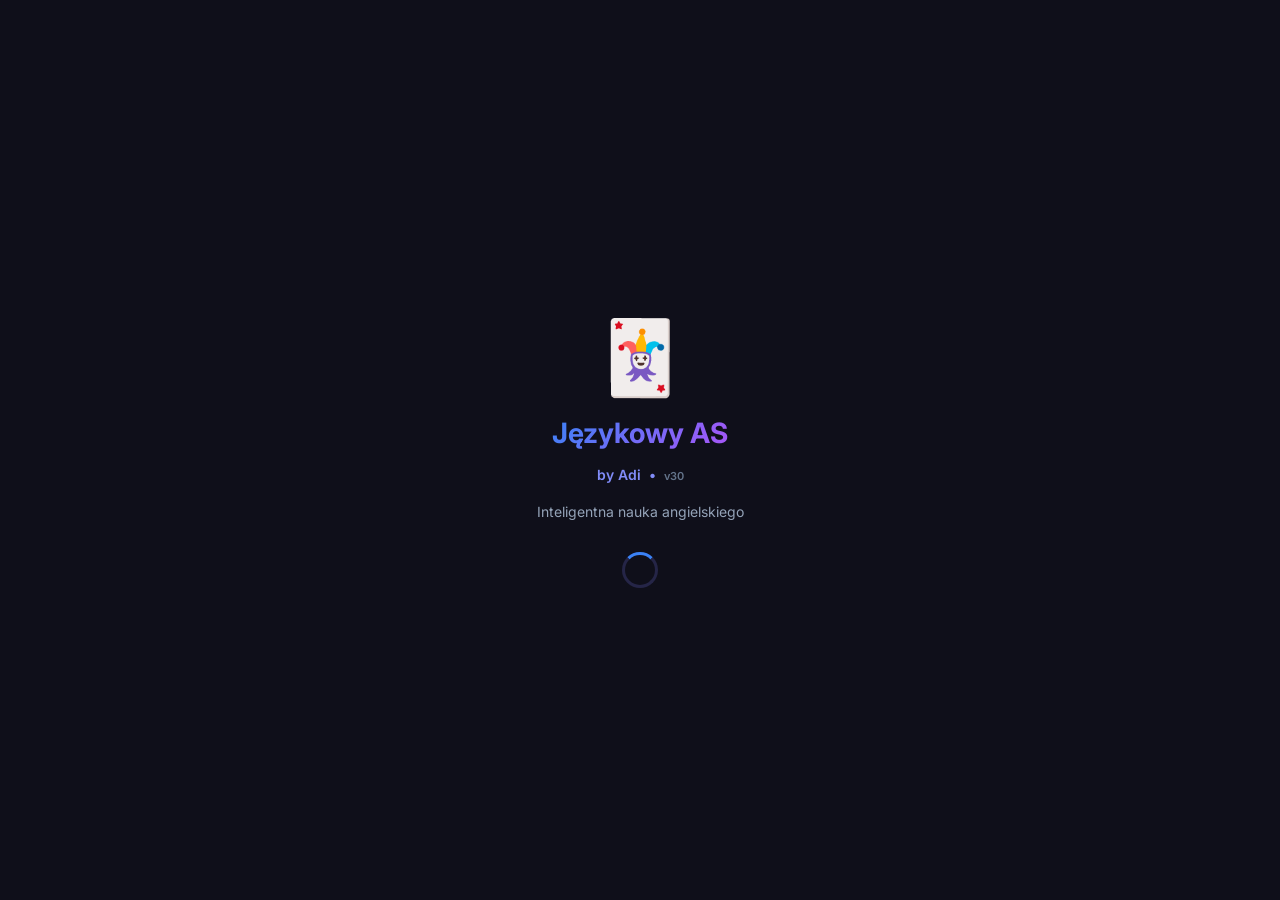
<file: static_broken_rpg/index.html>
<!DOCTYPE html>
<html lang="pl">
<head>
<meta charset="UTF-8">
<meta name="viewport" content="width=device-width, initial-scale=1.0, maximum-scale=1.0">
<meta name="theme-color" content="#0f0f1a">
<script>
// Wymuś usunięcie starego Service Workera i wyczyszczenie cache (jednorazowe)
if ('serviceWorker' in navigator && !sessionStorage.getItem('sw_cleaned_v33')) {
  sessionStorage.setItem('sw_cleaned_v33', '1');
  navigator.serviceWorker.getRegistrations().then(regs => {
    regs.forEach(r => r.unregister());
  });
  if (window.caches) {
    caches.keys().then(keys => keys.forEach(k => caches.delete(k)));
  }
}
</script>
<meta name="apple-mobile-web-app-capable" content="yes">
<title>Językowy AS</title>
<link rel="manifest" href="manifest.json">
<link rel="icon" href="icon.png">
<link rel="apple-touch-icon" href="icon.png">
<link href="https://fonts.googleapis.com/css2?family=Inter:wght@300;400;500;600;700;800&display=swap" rel="stylesheet">
<link rel="stylesheet" href="style.css">
</head>
<body>

<!-- SPLASH -->
<div id="splash" class="splash">
  <div class="splash-logo">🃏</div>
  <h1 class="splash-title">Językowy AS</h1>
  <p class="splash-sub" style="color:#818cf8;font-weight:600">by Adi &nbsp;•&nbsp; <span style="color:var(--text3);font-size:11px">v30</span></p>
  <p class="splash-sub" style="margin-top:4px">Inteligentna nauka angielskiego</p>
  <div class="spinner" style="margin-top:16px"></div>
</div>

<!-- ACCOUNT PICKER -->
<div id="accountPickerScreen" class="login-screen hidden">
  <div class="picker-card">
    <div class="login-logo">🃏</div>
    <h1 class="login-title">Językowy AS</h1>
    <p class="picker-subtitle" style="color:#818cf8;font-size:12px;margin-bottom:4px">by Adi &nbsp;•&nbsp; Ucz się jak mistrz!</p>
    <p class="picker-subtitle">Wybierz konto</p>
    <div id="accountGrid" class="account-grid"></div>
    <div id="newAccountForm" class="hidden" style="margin-top:16px">
      <input id="newAccountName" class="login-input" type="text" placeholder="Wpisz imię…" maxlength="20">
      <div id="newAccountError" class="login-error hidden"></div>
      <button class="btn btn-primary" onclick="Auth.createAccount()">Utwórz konto</button>
      <button class="btn btn-outline" style="margin-top:6px" onclick="document.getElementById('newAccountForm').classList.add('hidden')">Anuluj</button>
    </div>
    <div style="text-align:center;margin-top:20px;font-size:11px;color:var(--text3)">Wersja aplikacji: <strong style="color:var(--green)">v30 (PWA)</strong></div>
  </div>
</div>

<!-- APP -->
<div id="app" class="app hidden">
  <header class="header">
    <div class="header-left">
      <span class="streak-badge" id="streakBadge">🔥 0</span>
    </div>
    <h1 class="header-title" id="pageTitle">Językowy AS</h1>
    <div class="header-right" id="xpBadge" style="display:flex;align-items:center;gap:8px">
      <span class="xp-badge" id="xpDisplay">0 XP</span>
      <button class="icon-btn" onclick="UI.openSettings()" title="Ustawienia" style="font-size:16px">⚙️</button>
      <button class="icon-btn" onclick="Auth.logout()" title="Wyloguj">👤</button>
    </div>
  </header>

  <main class="main">
    <!-- COCA Onboarding Modal -->
    <div id="cocaOnboarding" class="onboarding-overlay hidden">
      <div class="onboarding-card">
        <div class="onboarding-logo">📚</div>
        <h2 class="onboarding-title">Uczysz się najważniejszych słów!</h2>
        <p class="onboarding-sub">Zanim zaczniesz — kilka słów o tym, <strong>skąd pochodzi lista słów</strong> i dlaczego możesz jej ufać.</p>

        <div class="onboarding-steps">
          <div class="onboarding-step">
            <div class="ostep-icon">🏛️</div>
            <div>
              <div class="ostep-title">COCA — naukowy standard</div>
              <div class="ostep-desc">Lista pochodzi z <strong>Corpus of Contemporary American English</strong> — największego korpusu języka angielskiego (ponad 1 miliard słów z TV, gazet, rozmów, internetu, filmów).</div>
            </div>
          </div>
          <div class="onboarding-step">
            <div class="ostep-icon">📊</div>
            <div>
              <div class="ostep-title">Ranking częstotliwości</div>
              <div class="ostep-desc">Słowa są posortowane od <strong>najczęściej używanych</strong>. Słowo #1 to „the", #50 to „make", #200 to „great". Uczysz się od góry — słowa które usłyszysz <em>wszędzie</em>.</div>
            </div>
          </div>
          <div class="onboarding-step">
            <div class="ostep-icon">🎯</div>
            <div>
              <div class="ostep-title">Znajomość 1000 słów = 85% rozmów</div>
              <div class="ostep-desc">Badania lingwistyczne pokazują że <strong>top 1000 słów COCA</strong> pokrywa ponad 85% codziennego języka angielskiego. Top 3000 to już 95%.</div>
            </div>
          </div>
          <div class="onboarding-step">
            <div class="ostep-icon">⏭️</div>
            <div>
              <div class="ostep-title">Masz kontrolę</div>
              <div class="ostep-desc">Każde słowo ma widoczny numer rangi (np. <strong>#430</strong>). Jeśli słowo nie pasuje — kliknij <em>Pomiń</em> i nie wróci.</div>
            </div>
          </div>
        </div>

        <button class="btn btn-primary onboarding-btn" onclick="Classify.closeOnboarding()">
          Rozumiem — zaczynamy! 🚀
        </button>
        <p class="onboarding-note">Używany przez Oxford, Cambridge i Duolingo</p>
      </div>
    </div>

    <!-- HOME DASHBOARD -->
    <section id="page-home" class="page active">

      <!-- Greeting + streak + XP mini bar -->
      <div class="home-hero-compact">
        <div class="hh-top">
          <div class="hh-greet-text">
            <span class="hh-hello">Cześć, <strong id="homeUsername">…</strong>! 👋</span>
            <div id="adiGreeting" style="font-size:12px;color:var(--text3);margin-top:2px">Gotowy na naukę?</div>
          </div>
          <div class="home-streak-pill" style="margin:0">🔥 <span id="homeStreak">0</span> dni</div>
        </div>
        <div class="hh-xp-section">
          <div class="hh-xp-info">
            <span id="homeLvl" class="badge-level">Beginner</span>
            <span id="homeXP" class="badge-xp">0 XP</span>
          </div>
          <div class="home-xp-track"><div class="home-xp-fill" id="homeXpFill"></div></div>
        </div>
        <div class="adi-msg" id="adiHomeMsg" style="margin-top:10px">🃏 <em>Adi jest ciekawy ile nauczysz się dzisiaj!</em></div>
      </div>

      <!-- Karta Supermocy (Wykres kołowy + Poziom) -->
      <div class="home-card superpower-progress-card" onclick="Home.openSuperpowerModal()" style="cursor: pointer;" title="Kliknij, aby zobaczyć szczegóły supermocy">
        <div class="sp-layout">
          <div class="vocab-ring-wrap large">
            <svg class="vocab-ring" viewBox="0 0 36 36">
              <path class="ring-bg" d="M18 2.0845 a 15.9155 15.9155 0 0 1 0 31.831 a 15.9155 15.9155 0 0 1 0 -31.831" />
              <path class="ring-fill sp-ring" id="ringProgressFill" stroke-dasharray="0, 100" d="M18 2.0845 a 15.9155 15.9155 0 0 1 0 31.831 a 15.9155 15.9155 0 0 1 0 -31.831" />
            </svg>
            <div class="ring-text large" id="ringProgressText">0%</div>
          </div>
          <div class="sp-info">
            <div class="sp-badge">BIEŻĄCY POZIOM (kliknij, aby sprawdzić 🔍)</div>
            <div class="sp-rank" id="spRank">Początkujący</div>
            <div class="sp-power" id="spPower">Sklasyfikuj pierwsze słowa, aby odblokować supermoc!</div>
            <div class="sp-next-milestone" id="spNextMilestone">Następny cel: Odkrywca (0/100 słów)</div>
          </div>
        </div>
      </div>

      <!-- Duolingo Call to Action -->
      <div class="main-action-card" id="mainActionCard" onclick="Home.startNextAction()">
        <div class="mac-content">
          <div class="mac-title" id="macTitle">Rozpocznij naukę 🚀</div>
          <div class="mac-subtitle" id="macSubtitle">Poznaj nowe słowa z bazy 3000 słów COCA</div>
          <div class="mac-progress-info" id="macProgressInfo">Sklasyfikowano: 0% bazy</div>
        </div>
        <div class="mac-play-btn">▶</div>
      </div>

      <!-- Misje Dzienne -->
      <div class="stats-section-card" id="homeQuestsSection">
        <div style="display:flex;justify-content:space-between;align-items:center;margin-bottom:12px">
          <h3 class="stats-section-title" style="margin:0">🎯 Misje Dzienne</h3>
          <span id="homeQuestsBadge" style="font-size:12px;color:var(--text3)">Resetują się o północy</span>
        </div>
        <div id="homeQuestsList">
          <p style="text-align:center;color:var(--text3);font-size:13px">Ładowanie misji…</p>
        </div>
      </div>

      <!-- Mój słownik + zadowolenie Adiego -->
      <div class="home-card visual-progress-card">
        <div class="home-card-hdr">
          <span class="home-card-title">📊 Twój postęp słownika</span>
          <span class="home-card-badge" id="homeTotalWords">0 sklasyfikowanych</span>
        </div>
        
        <div class="progress-columns-container">
          <div class="progress-column-wrapper">
            <div class="progress-column col-znam" id="colZnam" style="height: 0%">
              <span class="col-value" id="valZnam">0</span>
            </div>
            <span class="col-label">✅ Znam</span>
          </div>
          
          <div class="progress-column-wrapper">
            <div class="progress-column col-troche" id="colTroche" style="height: 0%">
              <span class="col-value" id="valTroche">0</span>
            </div>
            <span class="col-label">⚠️ Trochę</span>
          </div>
          
          <div class="progress-column-wrapper">
            <div class="progress-column col-nie" id="colNie" style="height: 0%">
              <span class="col-value" id="valNie">0</span>
            </div>
            <span class="col-label">❌ Nie znam</span>
          </div>
        </div>
        
        <!-- Adi satisfaction -->
        <div class="adi-satisfaction" id="adiSatisfaction" style="margin-top: 16px;">
          <span class="adi-sat-emoji" id="adiSatEmoji">🃏</span>
          <div class="adi-sat-body">
            <div class="adi-sat-title" id="adiSatTitle">Adi ocenia dzisiejszą pracę…</div>
            <div class="adi-sat-sub" id="adiSatSub">Zacznij klasyfikować słowa!</div>
          </div>
        </div>
      </div>

      <!-- Szybki start -->
      <div class="home-card">
        <div class="home-card-hdr"><span class="home-card-title">⚡ Szybki start</span></div>
        <div class="home-quick-grid">
          <button class="home-quick-btn" onclick="UI.goTo('classify')">
            <span class="hq-icon">📖</span><span class="hq-label">Nowe słowa</span>
          </button>
          <button class="home-quick-btn" onclick="Exercise.start('super_quiz')">
            <span class="hq-icon">🏆</span><span class="hq-label">Super-Quiz</span>
          </button>
          <button class="home-quick-btn" onclick="Exercise.start('srs')">
            <span class="hq-icon">🧠</span><span class="hq-label">Powtórka <span id="homeSRSCount" class="hq-badge hidden"></span></span>
          </button>
          <button class="home-quick-btn" onclick="Exercise.start('speed_round')">
            <span class="hq-icon">⚡</span><span class="hq-label">Speed Round</span>
          </button>
          <button class="home-quick-btn" onclick="Exercise.start('quick_challenge')" style="grid-column: span 2; background: linear-gradient(135deg, rgba(239, 68, 68, 0.15), rgba(245, 158, 11, 0.15)); border-color: rgba(239, 68, 68, 0.4);">
            <span class="hq-icon">⏱️</span><span class="hq-label" style="font-weight:900">Szybkie Wyzwanie (Arcade)</span>
          </button>
        </div>
      </div>

      <!-- COCA Supermoc Info -->
      <div class="home-card">
        <div class="home-card-hdr" onclick="Home.toggleLevels()" style="cursor:pointer">
          <span class="home-card-title">🚀 Twoja Supermoc</span>
          <span id="homeLevelToggle" style="color:var(--text3);font-size:13px">▼ rozwiń</span>
        </div>
        <div id="homeLevels" class="home-levels hidden"></div>
      </div>

    </section>

    <!-- classify -->
    <section id="page-classify" class="page">
      <div id="classifyProgress" class="progress-bar-wrap"><div id="classifyProgressBar" class="progress-bar-fill"></div></div>
      <div id="classifyInfo" class="classify-info"></div>
      <div id="classifyCards" class="classify-cards"></div>
      <div id="classifyDone" class="classify-done hidden">
        <div class="done-icon">🎉</div><h2>Brawo!</h2>
        <p>Wszystkie dostępne słowa sklasyfikowane.</p>
        <button class="btn btn-primary" onclick="Classify.load()">Odśwież</button>
      </div>
    </section>


    <!-- lists -->
    <section id="page-lists" class="page">
      <div class="tabs" style="flex-wrap:wrap;gap:4px">
        <button class="tab active" onclick="Lists.switch(this,'NIE_ZNAM')">❌ Nie znam</button>
        <button class="tab" onclick="Lists.switch(this,'TROCHE')">⚠️ Trochę</button>
        <button class="tab" onclick="Lists.switch(this,'ZNAM')">✅ Znam</button>
        <button class="tab tab-learned" id="tabLearned" onclick="Lists.showLearned(this)">🎓 Poznałem <span id="learnedCount" class="learned-badge">…</span></button>
      </div>
      <div class="search-wrap"><input id="searchInput" class="search-input" type="text" placeholder="🔍 Szukaj słowa…" oninput="Lists.search(this.value)"></div>
      <div id="wordsList" class="words-list"></div>
    </section>


    <!-- exercises -->
    <section id="page-exercises" class="page">
      <h2 class="ex-heading">Wybierz ćwiczenie</h2>
      <div class="ex-grid">
        <button class="ex-card ex-card-handsfree" style="grid-column: span 2; background: linear-gradient(135deg, rgba(139, 92, 246, 0.12), rgba(236, 72, 153, 0.12)); border-color: rgba(139, 92, 246, 0.3);" onclick="Exercise.start('hands_free')">
          <span class="ex-icon">🎧</span>
          <span class="ex-name">Audionauka (Tryb Auta)</span>
          <span class="ex-desc">Bezdotykowa nauka ze słuchu z wymową PL i EN</span>
          <span class="ex-xp">+2 XP/słowo</span>
        </button>
        <button class="ex-card ex-card-new" style="grid-column: span 2; background: linear-gradient(135deg, rgba(16, 185, 129, 0.12), rgba(6, 182, 212, 0.12)); border-color: rgba(16, 185, 129, 0.3);" onclick="Exercise.start('super_quiz')">
          <span class="ex-icon">🏆</span>
          <span class="ex-name">Super-Quiz</span>
          <span class="ex-desc">Połączone Fiszki + Wybór + Audio (ABCD)</span>
          <span class="ex-xp">+5 XP/słowo</span>
        </button>
        <button class="ex-card ex-card-new" style="grid-column: span 2; background: linear-gradient(135deg, rgba(239, 68, 68, 0.12), rgba(245, 158, 11, 0.12)); border-color: rgba(239, 68, 68, 0.3);" onclick="Exercise.start('quick_challenge')">
          <span class="ex-icon">⏱️</span>
          <span class="ex-name">Szybkie Wyzwanie (Arcade)</span>
          <span class="ex-desc">Przetrwaj jak najdłużej! Poprawna (+3s), Błąd (-5s)</span>
          <span class="ex-xp">+5 XP/słowo</span>
        </button>
        <button class="ex-card" onclick="Exercise.start('fill_blank')"><span class="ex-icon">✍️</span><span class="ex-name">Test pisowni</span><span class="ex-desc">Wpisz słowo</span><span class="ex-xp">+6 XP/słowo</span></button>
        <button class="ex-card" onclick="Exercise.start('match_pairs')"><span class="ex-icon">🔗</span><span class="ex-name">Dopasuj pary</span><span class="ex-desc">PL ↔ EN</span><span class="ex-xp">+4 XP/słowo</span></button>
        <button class="ex-card" onclick="Exercise.start('speed_round')"><span class="ex-icon">⚡</span><span class="ex-name">Speed Round</span><span class="ex-desc">60 sekund!</span><span class="ex-xp">+5 XP/słowo</span></button>
        <button class="ex-card ex-card-srs" onclick="Exercise.start('srs')" id="srsBtn"><span class="ex-icon">🧠</span><span class="ex-name">Powtórka SRS</span><span class="ex-desc" id="srsDesc">SM-2 algorytm</span><span class="ex-xp">+3-5 XP</span></button>
        <button class="ex-card ex-card-new" style="grid-column: span 2; background: linear-gradient(135deg, rgba(99,102,241,0.12), rgba(168,85,247,0.12)); border-color: rgba(99,102,241,0.35);" onclick="Exercise.start('sentence_builder')">
          <span class="ex-icon">🔤</span>
          <span class="ex-name">Budowanie zdań</span>
          <span class="ex-desc">Ułóż zdanie z rozsypanych słów (AI)</span>
          <span class="ex-xp">+5 XP/zdanie</span>
        </button>
        <button class="ex-card ex-card-new" style="grid-column: span 2; background: linear-gradient(135deg, rgba(16,185,129,0.12), rgba(6,182,212,0.12)); border-color: rgba(16,185,129,0.35);" onclick="Exercise.start('daily_fact')">
          <span class="ex-icon">🧪</span>
          <span class="ex-name">Ciekawostka Dnia</span>
          <span class="ex-desc">Czytaj, poznaj słówka w kontekcie, odpowiedz na T/F</span>
          <span class="ex-xp">+6-26 XP/sesja</span>
        </button>
        <button class="ex-card ex-card-new" style="grid-column: span 2; background: linear-gradient(135deg, rgba(217, 119, 6, 0.12), rgba(124, 58, 237, 0.12)); border-color: rgba(124, 58, 237, 0.35);" onclick="Exercise.start('rpg_adventure')">
          <span class="ex-icon">⚔️</span>
          <span class="ex-name">Przygoda RPG z AI</span>
          <span class="ex-desc">Przeżyj interaktywną historię RPG podejmując decyzje słownikowe!</span>
          <span class="ex-xp">+10-50 XP/przygoda</span>
        </button>
      </div>

    </section>

    <!-- TUTORIAL OVERLAY -->
    <div id="tutorialOverlay" class="tutorial-overlay hidden">
      <div class="tutorial-card">
        <div class="tutorial-steps-wrap" id="tutStepsWrap">

          <div class="tut-step active" data-step="0">
            <div class="tut-emoji">👋</div>
            <h2 class="tut-title">Witaj w Językowym Asie!</h2>
            <p class="tut-body">Nauczysz się najważniejszych angielskich słów metodą potwierdzoną przez naukę — zaczynając od słów, które słyszysz <strong>w każdej rozmowie</strong>.</p>
          </div>

          <div class="tut-step" data-step="1">
            <div class="tut-emoji">📖</div>
            <h2 class="tut-title">Krok 1: Klasyfikuj słowa</h2>
            <p class="tut-body">W zakładce <strong>Nowe</strong> zobaczysz słowa z listy COCA — od najczęstszych. Powiedz nam czy je znasz: ✅ Znam / ⚠️ Trochę / ❌ Nie znam.</p>
          </div>

          <div class="tut-step" data-step="2">
            <div class="tut-emoji">💪</div>
            <h2 class="tut-title">Krok 2: Ćwicz codziennie</h2>
            <p class="tut-body">Zakładka <strong>Ćwiczenia</strong> oferuje 8 trybów: Fiszki, Quiz, Audio, Speed Round i więcej. Każde ćwiczenie daje XP i wspiera zapamiętywanie.</p>
          </div>

          <div class="tut-step" data-step="3">
            <div class="tut-emoji">🧠</div>
            <h2 class="tut-title">Krok 3: Powtórka SRS</h2>
            <p class="tut-body"><strong>Spaced Repetition</strong> (SM-2) to naukowo udowodniona metoda. Słowo wraca do powtórki dokładnie wtedy, gdy masz je zapomnieć — maksymalizując zapamiętywanie przy minimalnym wysiłku.</p>
          </div>

          <div class="tut-step" data-step="4">
            <div class="tut-emoji">🏆</div>
            <h2 class="tut-title">Zdobywaj odznaki!</h2>
            <p class="tut-body">Zbieraj odznaki, utrzymuj serie dni, wykonuj misje dzienne i śledź swój postęp. Adi będzie obserwował każdy Twój sukces!</p>
          </div>

          <div class="tut-step" data-step="5">
            <div class="tut-emoji">🚀</div>
            <h2 class="tut-title">Twoje Supermoc!</h2>
            <p class="tut-body" style="margin-bottom:12px">Każde nauczone słowo to nowa umiejętność. Oto co zyskujesz:</p>
            <div class="tut-levels">
              <div class="tl-row">🟩 <strong>100 słów</strong> → Przeżyjesz na lotnisku i w hotelu</div>
              <div class="tl-row">🟩 <strong>500 słów</strong> → Rezerwujesz hotel przez telefon</div>
              <div class="tl-row">🟨 <strong>1 000 słów</strong> → 80% codziennych rozmów — Przełom B1!</div>
              <div class="tl-row">🟦 <strong>1 500 słów</strong> → Płynna dyskusja, bez tłumaczenia w głowie</div>
              <div class="tl-row">🟦 <strong>2 000 słów</strong> → Praca i negocjacje po angielsku</div>
              <div class="tl-row">🟥 <strong>3 000 słów</strong> → 95% tekstów — Elita językowa!</div>
            </div>
          </div>

        </div>

        <div class="tutorial-nav">
          <div class="tut-dots" id="tutDots">
            <span class="tut-dot active" onclick="Home.tutGoTo(0)"></span>
            <span class="tut-dot" onclick="Home.tutGoTo(1)"></span>
            <span class="tut-dot" onclick="Home.tutGoTo(2)"></span>
            <span class="tut-dot" onclick="Home.tutGoTo(3)"></span>
            <span class="tut-dot" onclick="Home.tutGoTo(4)"></span>
            <span class="tut-dot" onclick="Home.tutGoTo(5)"></span>
          </div>
          <div style="display:flex;gap:8px;justify-content:center">
            <button class="btn btn-outline" id="tutPrev" onclick="Home.tutNav(-1)" style="display:none">← Wstecz</button>
            <button class="btn btn-primary" id="tutNext" onclick="Home.tutNav(1)">Dalej →</button>
          </div>
          <button class="tut-skip" onclick="Home.tutDone()">Pomiń samouczek</button>
        </div>
      </div>
    </div>

    <!-- stats -->
    <section id="page-stats" class="page">
      <div class="stats-hero">
        <div class="cefr-badge" id="cefrBadge">B2</div>
        <p class="cefr-label">Szacowany poziom CEFR</p>
        <div class="level-badge" id="levelBadge">Learner 🥈</div>
      </div>
      <div class="stats-grid">
        <div class="stat-card green"><span class="stat-num" id="stZnam">0</span><span class="stat-label">✅ Znam</span></div>
        <div class="stat-card yellow"><span class="stat-num" id="stTroche">0</span><span class="stat-label">⚠️ Trochę</span></div>
        <div class="stat-card red"><span class="stat-num" id="stNie">0</span><span class="stat-label">❌ Nie znam</span></div>
        <div class="stat-card blue"><span class="stat-num" id="stXP">0</span><span class="stat-label">⭐ XP</span></div>
      </div>
      <div class="progress-section">
        <p class="progress-label">Postęp COCA</p>
        <div class="progress-bar-wrap big"><div id="cocaBar" class="progress-bar-fill"></div></div>
        <p id="cocaLabel" class="progress-pct">0 / 0</p>
      </div>

      <!-- Wykres znajomości słownika -->
      <div class="stats-section-card" id="vocabChartSection">
        <h3 class="stats-section-title">📊 Znajomość słownika COCA</h3>
        <p style="color:var(--text3);font-size:12px;margin-bottom:12px">Ile słów z każdego poziomu częstotliwości znasz?</p>
        <div id="vocabChart">
          <p style="text-align:center;color:var(--text3);font-size:13px">Ładowanie…</p>
        </div>
      </div>

      <div class="streak-section">
        <div class="streak-big">🔥 <span id="stStreak">0</span> dni z rzędu</div>
        <p id="stLongest" class="streak-best"></p>
      </div>

      <!-- Misje Dzienne -->
      <div class="stats-section-card" id="questsSection">
        <div style="display:flex;justify-content:space-between;align-items:center;margin-bottom:12px">
          <h3 class="stats-section-title" style="margin:0">🎯 Misje Dzienne</h3>
          <span id="questsBadge" style="font-size:12px;color:var(--text3)">Resetują się o północy</span>
        </div>
        <div id="questsList">
          <p style="text-align:center;color:var(--text3);font-size:13px">Ładowanie misji…</p>
        </div>
      </div>

      <!-- Historia aktywności -->
      <div class="stats-section-card">
        <h3 class="stats-section-title">📅 Aktywność (14 dni)</h3>
        <div id="activityHistory" class="activity-history">
          <p style="text-align:center;color:var(--text3);font-size:13px">Ładowanie…</p>
        </div>
      </div>

      <!-- Awanse słów -->
      <div class="stats-section-card">
        <h3 class="stats-section-title">📈 Awanse słów</h3>
        <div id="promotionTotals" class="promo-totals"></div>
        <div id="promotionFeed" class="promo-feed"></div>
      </div>

      <!-- Dokładność per ćwiczenie -->
      <div class="stats-section-card">
        <h3 class="stats-section-title">🎯 Dokładność per ćwiczenie</h3>
        <div id="exerciseStats">
          <p style="color:var(--text3);font-size:13px;text-align:center">Ładowanie…</p>
        </div>
      </div>

      <!-- Najtrudniejsze słowa -->
      <div class="stats-section-card">
        <h3 class="stats-section-title">💀 Najtrudniejsze słowa</h3>
        <div id="hardestWords">
          <p style="color:var(--text3);font-size:13px;text-align:center">Ładowanie…</p>
        </div>
      </div>

      <!-- Słowa do powtórki -->
      <div class="stats-section-card">
        <h3 class="stats-section-title">🔄 Wymagają powtórki</h3>
        <p style="color:var(--text3);font-size:11px;margin-bottom:8px">Słowa z dokładnością poniżej 60% (min. 2 próby)</p>
        <div id="reviewWords">
          <p style="color:var(--text3);font-size:13px;text-align:center">Ładowanie…</p>
        </div>
      </div>

      <!-- Kopia zapasowa -->
      <div class="stats-section-card">
        <h3 class="stats-section-title" style="margin-bottom: 6px;">💾 Kopia zapasowa</h3>
        <p style="color:var(--text3);font-size:12px;margin-bottom:12px">Pobierz swoje postępy do pliku lub wczytaj je z pliku kopii.</p>
        <div style="display:flex;gap:8px">
          <button class="btn btn-primary" onclick="Backup.export()" style="flex:1;width:auto;padding:10px;font-size:13px">📥 Pobierz kopię</button>
          <button class="btn btn-outline" onclick="document.getElementById('backupInput').click()" style="flex:1;width:auto;padding:10px;font-size:13px">📤 Wczytaj kopię</button>
          <input type="file" id="backupInput" style="display:none" accept=".json" onchange="Backup.import(event)">
        </div>
      </div>

      <!-- Ranking -->
      <div class="leaderboard-section">
        <h3 class="lb-title">🏆 Ranking</h3>
        <div id="leaderboard" class="leaderboard"></div>
      </div>

      <!-- Odznaki -->
      <div class="stats-section-card" style="margin-top: 14px;">
        <div style="display:flex;justify-content:space-between;align-items:center;margin-bottom:12px">
          <h3 class="stats-section-title" style="margin:0">🏅 Odznaki</h3>
          <span id="badgesEarned" style="font-size:12px;color:var(--text3)">Ładowanie…</span>
        </div>
        <div id="badgesGrid" class="badges-grid">
          <p style="text-align:center;color:var(--text3);font-size:13px">Ładowanie…</p>
        </div>
      </div>
    </section>
  </main>

  <nav class="bottom-nav">
    <button class="nav-btn active" id="nav-home" onclick="UI.goTo('home')"><span class="nav-icon">🏠</span><span class="nav-label">Główna</span></button>
    <button class="nav-btn" id="nav-classify" onclick="UI.goTo('classify')"><span class="nav-icon">📖</span><span class="nav-label">Nowe</span></button>
    <button class="nav-btn" id="nav-exercises" onclick="UI.goTo('exercises')"><span class="nav-icon">🏋️</span><span class="nav-label">Ćwiczenia</span></button>
    <button class="nav-btn" id="nav-lists" onclick="UI.goTo('lists')"><span class="nav-icon">📋</span><span class="nav-label">Listy</span></button>
    <button class="nav-btn" id="nav-stats" onclick="UI.goTo('stats')"><span class="nav-icon">📊</span><span class="nav-label">Postęp</span></button>
  </nav>
</div>

<!-- XP POPUP -->
<div id="xpPopup" class="xp-popup hidden"></div>

<!-- EXERCISE MODAL -->
<div id="exerciseModal" class="modal hidden">
  <div class="modal-header">
    <button class="modal-close" onclick="Exercise.close()">✕</button>
    <h2 id="modalTitle" class="modal-title"></h2>
    <div id="modalScore" class="modal-score"></div>
  </div>
  <div id="modalBody" class="modal-body"></div>
</div>

<!-- WORD DETAIL MODAL -->
<div id="wordModal" class="modal hidden">
  <div class="modal-header">
    <button class="modal-close" onclick="WordModal.close()">✕</button>
    <h2 id="wmWord" class="modal-title"></h2>
  </div>
  <div class="modal-body">
    <p id="wmTranslation" class="wm-translation"></p>
    <div id="wmSentence" class="wm-sentence"></div>
    <div class="wm-actions">
      <button class="btn btn-green" onclick="WordModal.setStatus('ZNAM')">✅ Znam</button>
      <button class="btn btn-yellow" onclick="WordModal.setStatus('TROCHE')">⚠️ Trochę</button>
      <button class="btn btn-red" onclick="WordModal.setStatus('NIE_ZNAM')">❌ Nie znam</button>
    </div>
    <button class="btn btn-outline" onclick="WordModal.speak()" style="margin-top:8px;width:100%">🔊 Wymowa</button>
    <button class="btn" onclick="WordModal.deleteWord()" style="margin-top:8px;width:100%;background-color:rgba(239,68,68,0.15);color:#ef4444;border:1px solid rgba(239,68,68,0.3)">🗑️ Usuń z moich list (resetuj)</button>
  </div>
</div>

<!-- SUPERPOWER DETAILS MODAL -->
<div id="superpowerModal" class="modal hidden">
  <div class="modal-header">
    <button class="modal-close" onclick="Home.closeSuperpowerModal()">✕</button>
    <h2 class="modal-title">🏆 Kamienie milowe i Supermoce</h2>
  </div>
  <div class="modal-body" style="padding-top:10px">
    <p style="color:var(--text2);font-size:14px;line-height:1.5;margin-bottom:16px">
      Twoja <strong>Supermoc</strong> rośnie wraz z liczbą słów przeniesionych do listy <strong>"Znam"</strong>. 
      Każdy próg (kamień milowy) to realny wzrost Twoich umiejętności komunikacyjnych:
    </p>
    <div class="superpowers-scheme-list" id="superpowersSchemeList"></div>
  </div>
</div>

<!-- SETTINGS MODAL -->
<div id="settingsModal" class="modal hidden">
  <div class="modal-header">
    <button class="modal-close" onclick="UI.closeSettings()">✕</button>
    <h2 class="modal-title">⚙️ Ustawienia aplikacji</h2>
  </div>
  <div class="modal-body" style="padding-top:10px">
    <div style="margin-bottom:20px">
      <div style="display:flex;align-items:center;gap:10px;margin-bottom:16px;background:rgba(255,255,255,0.02);padding:12px;border-radius:8px;border:1px solid var(--border)">
        <input type="checkbox" id="settingsGeminiEnabled" style="width:20px;height:20px;cursor:pointer">
        <label for="settingsGeminiEnabled" style="font-size:13px;font-weight:600;color:var(--text1);cursor:pointer">Włącz generowanie zdań przez AI</label>
      </div>
      
      <div id="settingsGeminiKeySection">
        <label style="font-size:12px;font-weight:700;color:var(--text3);text-transform:uppercase;display:block;margin-bottom:8px">Klucz API Gemini (opcjonalny)</label>
        <p style="color:var(--text3);font-size:13px;line-height:1.4;margin-bottom:12px">
          Wklej swój klucz API Gemini, aby generować unikalne zdania bezpośrednio w przeglądarce. Bez klucza aplikacja może odpytywać serwer lokalny lub korzystać z gotowych zdań offline.
        </p>
        <input id="settingsGeminiKey" class="login-input" type="password" placeholder="Wklej klucz API (AIzaSy...)" style="margin-bottom:16px">
      </div>
      
      <button class="btn btn-primary" onclick="UI.saveSettings()" style="width:100%;background:linear-gradient(135deg, var(--green), #06b6d4)">Zapisz ustawienia 💾</button>
    </div>
    <div style="border-top:1px solid var(--border);padding-top:16px;font-size:12px;color:var(--text3);display:flex;justify-content:space-between;align-items:center">
      <span>Ustawienia są zapisywane lokalnie w pamięci przeglądarki.</span>
      <span style="font-weight:600;color:var(--green)">Wersja: v30</span>
    </div>
  </div>
</div>
<script src="dexie.min.js"></script>
<script src="db.js"></script>
<script src="auth.js"></script>
<script src="ui.js"></script>
<script src="app.js"></script>
</body>
</html>
</file>
<file: static_broken_rpg/style.css>
:root {
  --bg: #0f0f1a; --bg2: #1a1a2e; --bg3: #16213e;
  --surface: #1e1e3a; --surface2: #252547;
  --green: #22c55e; --green-dim: #16a34a33;
  --yellow: #f59e0b; --yellow-dim: #d9770633;
  --red: #ef4444; --red-dim: #dc262633;
  --blue: #3b82f6; --blue-dim: #2563eb33;
  --purple: #a855f7; --purple-dim: #9333ea33;
  --accent: #818cf8;
  /* typography scale: text1 = pure white labels, text = soft white, text2 = muted, text3 = dim */
  --text1: #ffffff;
  --text: #f1f5f9; --text2: #94a3b8; --text3: #64748b;
  --radius: 16px; --radius-sm: 10px;
  --nav-h: 68px; --header-h: 56px;
  --transition: 0.2s ease;
}
* { box-sizing: border-box; margin: 0; padding: 0; -webkit-tap-highlight-color: transparent; }
html, body { height: 100%; background: var(--bg); color: var(--text); font-family: 'Inter', sans-serif; overflow: hidden; }

/* ── SPLASH ── */
.splash { position: fixed; inset: 0; background: var(--bg); display: flex; flex-direction: column; align-items: center; justify-content: center; gap: 16px; z-index: 100; }
.splash-logo { font-size: 72px; animation: pulse 1.5s infinite; }
.splash-title { font-size: 28px; font-weight: 700; background: linear-gradient(135deg, #3b82f6, #a855f7); -webkit-background-clip: text; -webkit-text-fill-color: transparent; }
.splash-sub { color: var(--text2); font-size: 14px; }
.spinner { width: 36px; height: 36px; border: 3px solid var(--surface2); border-top-color: var(--blue); border-radius: 50%; animation: spin 0.8s linear infinite; }
@keyframes spin { to { transform: rotate(360deg); } }
@keyframes pulse { 0%,100% { transform: scale(1); } 50% { transform: scale(1.1); } }

/* ── APP ── */
.app { display: flex; flex-direction: column; height: 100dvh; }
.hidden { display: none !important; }

/* ── HEADER ── */
.header { height: var(--header-h); display: flex; align-items: center; justify-content: space-between; padding: 0 16px; background: var(--bg2); border-bottom: 1px solid var(--surface2); flex-shrink: 0; }
.header-title { font-size: 17px; font-weight: 600; }
.streak-badge { background: var(--yellow-dim); color: var(--yellow); padding: 4px 10px; border-radius: 20px; font-size: 13px; font-weight: 600; }
.icon-btn { background: none; border: none; color: var(--text2); font-size: 20px; cursor: pointer; padding: 8px; border-radius: 8px; }

/* ── MAIN ── */
.main { flex: 1; overflow-y: auto; overflow-x: hidden; -webkit-overflow-scrolling: touch; }
.page { display: none; padding: 16px; padding-bottom: calc(var(--nav-h) + 16px); min-height: 100%; }
.page.active { display: block; }

/* ── BOTTOM NAV ── */
.bottom-nav { height: var(--nav-h); display: flex; background: var(--bg2); border-top: 1px solid var(--surface2); flex-shrink: 0; padding-bottom: env(safe-area-inset-bottom); }
.nav-btn { flex: 1; display: flex; flex-direction: column; align-items: center; justify-content: center; gap: 3px; background: none; border: none; color: var(--text3); cursor: pointer; transition: var(--transition); }
.nav-btn.active { color: var(--blue); }
.nav-icon { font-size: 22px; }
.nav-label { font-size: 10px; font-weight: 500; }

/* ── PROGRESS ── */
.progress-bar-wrap { background: var(--surface); border-radius: 99px; height: 6px; overflow: hidden; margin-bottom: 12px; }
.progress-bar-wrap.big { height: 12px; margin-top: 8px; }
.progress-bar-fill { height: 100%; background: linear-gradient(90deg, var(--blue), var(--purple)); border-radius: 99px; transition: width 0.5s ease; width: 0%; }

/* ── COCA ONBOARDING ── */
.onboarding-overlay { position: fixed; inset: 0; background: rgba(0,0,0,0.75); z-index: 500; display: flex; align-items: flex-end; justify-content: center; backdrop-filter: blur(4px); animation: fadeIn 0.3s ease; }
@keyframes fadeIn { from{opacity:0} to{opacity:1} }
.onboarding-card { background: var(--surface); border-radius: 24px 24px 0 0; padding: 28px 22px 36px; width: 100%; max-width: 520px; max-height: 92vh; overflow-y: auto; border-top: 1px solid var(--surface2); animation: slideUp 0.35s ease; }
@keyframes slideUp { from{transform:translateY(100%)} to{transform:translateY(0)} }
.onboarding-logo { font-size: 48px; text-align: center; margin-bottom: 10px; }
.onboarding-title { font-size: 22px; font-weight: 800; text-align: center; background: linear-gradient(135deg,#3b82f6,#a855f7); -webkit-background-clip: text; -webkit-text-fill-color: transparent; margin-bottom: 8px; }
.onboarding-sub { font-size: 14px; color: var(--text2); text-align: center; margin-bottom: 20px; line-height: 1.5; }
.onboarding-steps { display: flex; flex-direction: column; gap: 14px; margin-bottom: 24px; }
.onboarding-step { display: flex; gap: 14px; align-items: flex-start; background: var(--bg2); border-radius: 14px; padding: 14px; border: 1px solid var(--surface2); }
.ostep-icon { font-size: 26px; flex-shrink: 0; line-height: 1; margin-top: 2px; }
.ostep-title { font-size: 14px; font-weight: 700; color: var(--text); margin-bottom: 4px; }
.ostep-desc { font-size: 12px; color: var(--text2); line-height: 1.5; }
.ostep-desc strong { color: var(--text); }
.ostep-desc em { color: var(--blue); font-style: normal; font-weight: 600; }
.onboarding-btn { width: 100%; padding: 16px; font-size: 16px; font-weight: 700; border-radius: 16px; margin-bottom: 10px; }
.onboarding-note { font-size: 11px; color: var(--text3); text-align: center; }

/* ── CLASSIFY PAGE ── */
.classify-info { text-align: center; color: var(--text2); font-size: 13px; margin-bottom: 16px; }
.classify-cards { display: flex; flex-direction: column; gap: 12px; }
.classify-card { background: var(--surface); border-radius: var(--radius); padding: 20px 16px; border: 1px solid var(--surface2); }
.classify-card .cc-word { font-size: 24px; font-weight: 700; margin-bottom: 4px; }
.classify-card .cc-translation { font-size: 15px; color: var(--text2); margin-bottom: 16px; }
.classify-card .cc-btns { display: flex; gap: 8px; }
.classify-card .cc-btns button { flex: 1; padding: 10px 4px; border-radius: var(--radius-sm); border: none; font-size: 13px; font-weight: 600; cursor: pointer; transition: var(--transition); }
.btn-znam { background: var(--green-dim); color: var(--green); }
.btn-troche { background: var(--yellow-dim); color: var(--yellow); }
.btn-nie { background: var(--red-dim); color: var(--red); }
.btn-znam:active { background: var(--green); color: #fff; }
.btn-troche:active { background: var(--yellow); color: #fff; }
.btn-nie:active { background: var(--red); color: #fff; }
.btn-skip { width: 100%; margin-top: 10px; padding: 7px; background: none; border: 1px dashed var(--surface2); border-radius: var(--radius-sm); color: var(--text3); font-size: 12px; cursor: pointer; transition: var(--transition); }
.btn-skip:hover { background: var(--surface2); color: var(--text2); }
.cc-rank { font-size: 10px; color: var(--text3); background: var(--surface2); padding: 2px 7px; border-radius: 10px; font-weight: 600; white-space: nowrap; }
.classify-card { background: var(--surface); border-radius: var(--radius); padding: 20px 16px; border: 1px solid var(--surface2); transition: opacity 0.3s, transform 0.3s; }
.classify-done { text-align: center; padding: 60px 20px; }
.done-icon { font-size: 60px; margin-bottom: 16px; }

/* ── LISTS PAGE ── */
.tabs { display: flex; gap: 8px; margin-bottom: 12px; }
.tab { flex: 1; padding: 8px 4px; background: var(--surface); border: none; border-radius: var(--radius-sm); color: var(--text2); font-size: 12px; font-weight: 600; cursor: pointer; transition: var(--transition); }
.tab.active { background: var(--blue); color: #fff; }
.search-wrap { margin-bottom: 12px; }
.search-input { width: 100%; padding: 10px 14px; background: var(--surface); border: 1px solid var(--surface2); border-radius: var(--radius-sm); color: var(--text); font-size: 15px; outline: none; }
.search-input:focus { border-color: var(--blue); }
.words-list { display: flex; flex-direction: column; gap: 4px; }
.word-item { display: flex; align-items: center; justify-content: space-between; padding: 12px 14px; background: var(--surface); border-radius: var(--radius-sm); cursor: pointer; border: 1px solid transparent; transition: var(--transition); }
.word-item:active { border-color: var(--blue); }
.wi-word { font-weight: 600; font-size: 15px; }
.wi-rank { font-size: 11px; font-weight: 700; opacity: 0.85; vertical-align: middle; margin-left: 5px; }
.wi-trans { color: var(--text2); font-size: 13px; }
.wi-dot { width: 8px; height: 8px; border-radius: 50%; flex-shrink: 0; }
.dot-ZNAM { background: var(--green); }
.dot-TROCHE { background: var(--yellow); }
.dot-NIE_ZNAM { background: var(--red); }

/* ── EXERCISES PAGE ── */
.ex-heading { text-align: center; font-size: 20px; font-weight: 700; margin-bottom: 20px; }
.ex-grid { display: grid; grid-template-columns: 1fr 1fr; gap: 12px; }
.ex-card { background: var(--surface); border: 1px solid var(--surface2); border-radius: var(--radius); padding: 20px 12px; display: flex; flex-direction: column; align-items: center; gap: 6px; cursor: pointer; transition: var(--transition); text-align: center; position: relative; }
.ex-card:hover { background: rgba(99,102,241,0.1); border-color: rgba(99,102,241,0.4); }
.ex-card:active { transform: scale(0.97); border-color: var(--blue); }
.ex-icon { font-size: 32px; }
.ex-name { font-weight: 800; font-size: 15px; color: #f1f5f9; letter-spacing: -0.2px; }
.ex-desc { color: #94a3b8; font-size: 11px; font-weight: 500; }
.ex-xp { color: #6ee7b7; font-size: 11px; font-weight: 700; margin-top: 2px; }

/* ── STATS PAGE ── */
.stats-hero { text-align: center; padding: 24px 0 16px; }
.cefr-badge { font-size: 48px; font-weight: 800; background: linear-gradient(135deg, #3b82f6, #a855f7); -webkit-background-clip: text; -webkit-text-fill-color: transparent; }
.cefr-label { color: var(--text2); font-size: 13px; margin-top: 4px; }
.stats-grid { display: grid; grid-template-columns: 1fr 1fr; gap: 10px; margin-bottom: 20px; }
.stat-card { background: var(--surface); border-radius: var(--radius); padding: 16px; display: flex; flex-direction: column; align-items: center; gap: 4px; }
.stat-card.green { border-left: 3px solid var(--green); }
.stat-card.yellow { border-left: 3px solid var(--yellow); }
.stat-card.red { border-left: 3px solid var(--red); }
.stat-card.blue { border-left: 3px solid var(--blue); }
.stat-num { font-size: 32px; font-weight: 800; }
.stat-label { font-size: 12px; color: var(--text2); }
.progress-section { margin-bottom: 20px; }
.progress-label { font-size: 14px; font-weight: 600; margin-bottom: 4px; }
.progress-pct { text-align: right; font-size: 12px; color: var(--text2); margin-top: 4px; }
.streak-section { text-align: center; padding: 16px; background: var(--yellow-dim); border-radius: var(--radius); }
.streak-big { font-size: 24px; font-weight: 700; color: var(--yellow); }
.streak-best { color: var(--text2); font-size: 13px; margin-top: 4px; }

/* ── MODAL ── */
.modal { position: fixed; inset: 0; background: var(--bg); z-index: 50; display: flex; flex-direction: column; }
.modal-header { display: flex; align-items: center; padding: 12px 16px; border-bottom: 1px solid var(--surface2); gap: 12px; flex-shrink: 0; }
.modal-close { background: var(--surface); border: none; color: var(--text); width: 36px; height: 36px; border-radius: 50%; font-size: 18px; cursor: pointer; flex-shrink: 0; }
.modal-title { flex: 1; font-size: 17px; font-weight: 700; }
.modal-score { font-size: 14px; color: var(--text2); white-space: nowrap; }
.modal-body { flex: 1; overflow-y: auto; padding: 16px; }

/* ── FLASH CARD ── */
.flashcard-wrap { perspective: 1000px; width: 100%; max-width: 400px; margin: 0 auto 24px; height: 220px; }
.flashcard { width: 100%; height: 100%; position: relative; transform-style: preserve-3d; transition: transform 0.5s; cursor: pointer; }
.flashcard.flipped { transform: rotateY(180deg); }
.card-face { position: absolute; inset: 0; backface-visibility: hidden; border-radius: var(--radius); display: flex; flex-direction: column; align-items: center; justify-content: center; padding: 24px; text-align: center; }
.card-front { background: linear-gradient(135deg, var(--bg3), var(--surface)); border: 1px solid var(--surface2); }
.card-back { background: linear-gradient(135deg, #1a2e1a, #1e3a1e); border: 1px solid var(--green); transform: rotateY(180deg); }
.card-word { font-size: 28px; font-weight: 800; }
.card-hint { color: var(--text2); font-size: 13px; margin-top: 8px; }
.card-translation { font-size: 22px; font-weight: 700; color: var(--green); }
.card-sentence { font-size: 13px; color: var(--text2); margin-top: 10px; font-style: italic; }
.card-actions { display: flex; gap: 12px; max-width: 400px; margin: 0 auto; }
.card-actions button { flex: 1; padding: 14px; border-radius: var(--radius-sm); border: none; font-size: 15px; font-weight: 700; cursor: pointer; }

/* ── MULTIPLE CHOICE ── */
.mc-word { font-size: 32px; font-weight: 800; text-align: center; margin-bottom: 8px; }
.mc-speak { display: block; text-align: center; color: var(--text2); font-size: 13px; margin-bottom: 24px; cursor: pointer; }
.mc-options { display: flex; flex-direction: column; gap: 10px; }
.mc-option { padding: 16px; background: var(--surface); border: 2px solid var(--surface2); border-radius: var(--radius-sm); font-size: 15px; cursor: pointer; transition: var(--transition); text-align: left; color: var(--text); }
.mc-option.correct { border-color: var(--green); background: var(--green-dim); color: var(--green); }
.mc-option.wrong { border-color: var(--red); background: var(--red-dim); color: var(--red); }

/* ── FILL BLANK ── */
.fb-sentence { font-size: 18px; text-align: center; margin-bottom: 8px; line-height: 1.6; }
.fb-hint { text-align: center; color: var(--text2); font-size: 13px; margin-bottom: 20px; }
.fb-input { width: 100%; padding: 14px; font-size: 16px; background: var(--surface); border: 2px solid var(--surface2); border-radius: var(--radius-sm); color: var(--text); outline: none; text-align: center; }
.fb-input:focus { border-color: var(--blue); }
.fb-result { text-align: center; margin-top: 12px; font-size: 15px; font-weight: 600; }

/* ── MATCH PAIRS ── */
.match-grid { display: grid; grid-template-columns: 1fr 1fr; gap: 8px; }
.match-item { padding: 12px 8px; background: var(--surface); border: 2px solid var(--surface2); border-radius: var(--radius-sm); text-align: center; font-size: 13px; font-weight: 600; cursor: pointer; transition: var(--transition); }
.match-item.selected { border-color: var(--blue); background: var(--blue-dim); color: var(--blue); }
.match-item.matched { border-color: var(--green); background: var(--green-dim); color: var(--green); opacity: 0.6; pointer-events: none; }
.match-item.wrong-flash { border-color: var(--red); background: var(--red-dim); }

/* ── SPEED ROUND ── */
.speed-timer { font-size: 40px; font-weight: 800; text-align: center; color: var(--yellow); }
.speed-score { text-align: center; color: var(--text2); font-size: 14px; margin-bottom: 16px; }
.speed-word { font-size: 28px; font-weight: 800; text-align: center; margin-bottom: 24px; }

/* ── CONTEXT ── */
.ctx-text { font-size: 16px; line-height: 1.7; background: var(--surface); padding: 16px; border-radius: var(--radius-sm); margin-bottom: 16px; }
.ctx-text strong { color: var(--yellow); }
.ctx-question { font-size: 15px; font-weight: 600; margin-bottom: 12px; }

/* ── BUTTONS ── */
.btn { display: block; width: 100%; padding: 14px; border-radius: var(--radius-sm); border: none; font-size: 15px; font-weight: 700; cursor: pointer; text-align: center; transition: var(--transition); }
.btn:active { opacity: 0.8; transform: scale(0.98); }
.btn-primary { background: var(--blue); color: #fff; }
.btn-green { background: var(--green-dim); color: var(--green); }
.btn-yellow { background: var(--yellow-dim); color: var(--yellow); }
.btn-red { background: var(--red-dim); color: var(--red); }
.btn-outline { background: transparent; color: var(--text2); border: 1px solid var(--surface2); }

/* ── WORD MODAL ── */
.wm-translation { font-size: 20px; color: var(--text2); margin-bottom: 16px; }
.wm-sentence { background: var(--surface); padding: 16px; border-radius: var(--radius-sm); margin-bottom: 20px; font-style: italic; color: var(--text2); font-size: 14px; min-height: 60px; }
.wm-actions { display: flex; flex-direction: column; gap: 8px; }

/* ── RESULT SCREEN ── */
.result-screen { text-align: center; padding: 40px 20px; }
.result-icon { font-size: 64px; margin-bottom: 16px; }
.result-score { font-size: 48px; font-weight: 800; background: linear-gradient(135deg, var(--green), var(--blue)); -webkit-background-clip: text; -webkit-text-fill-color: transparent; }
.result-label { color: var(--text2); margin-bottom: 24px; }

/* ── SWIPE ── */
.swipe-hint { text-align: center; color: var(--text3); font-size: 12px; margin-bottom: 8px; }

/* ── LOGIN / PICKER SCREEN ── */
.login-screen { position: fixed; inset: 0; background: var(--bg); display: flex; align-items: center; justify-content: center; z-index: 90; padding: 20px; overflow-y: auto; }
.login-card, .picker-card { background: var(--surface); border-radius: 24px; padding: 32px 24px; width: 100%; max-width: 420px; border: 1px solid var(--surface2); }
.login-logo { font-size: 48px; text-align: center; margin-bottom: 8px; }
.login-title { font-size: 24px; font-weight: 800; text-align: center; background: linear-gradient(135deg,#3b82f6,#a855f7); -webkit-background-clip: text; -webkit-text-fill-color: transparent; margin-bottom: 16px; }
.picker-subtitle { text-align: center; color: var(--text2); font-size: 14px; margin-bottom: 20px; }
.login-input { display: block; width: 100%; padding: 14px; background: var(--bg2); border: 1px solid var(--surface2); border-radius: var(--radius-sm); color: var(--text); font-size: 16px; outline: none; margin-bottom: 10px; }
.login-input:focus { border-color: var(--blue); }
.login-error { color: var(--red); font-size: 13px; margin-bottom: 10px; text-align: center; }

/* ── ACCOUNT GRID ── */
.account-grid { display: grid; grid-template-columns: repeat(auto-fill, minmax(120px, 1fr)); gap: 14px; }
.account-card { position: relative; background: var(--bg3); border: 2px solid var(--surface2); border-radius: var(--radius); padding: 20px 10px; display: flex; flex-direction: column; align-items: center; gap: 8px; cursor: pointer; transition: var(--transition); }
.account-card:hover, .account-card:active { border-color: var(--blue); background: var(--blue-dim); transform: scale(1.03); }
.account-delete { position: absolute; top: 6px; right: 6px; background: rgba(239, 68, 68, 0.15); color: #ef4444; border-radius: 50%; width: 24px; height: 24px; display: flex; align-items: center; justify-content: center; font-size: 14px; cursor: pointer; transition: background 0.2s, transform 0.2s; z-index: 10; }
.account-delete:hover { background: rgba(239, 68, 68, 0.35); transform: scale(1.15); }
.account-avatar { font-size: 42px; }
.account-name { font-size: 15px; font-weight: 800; text-align: center; color: var(--text); letter-spacing: 0.3px; }
.account-xp { font-size: 12px; color: var(--purple); font-weight: 700; }
.account-level { font-size: 11px; color: var(--text2); text-align: center; }
.account-new { border-style: dashed; }
.account-new .account-avatar { opacity: 0.6; }

/* ── XP ── */
.xp-badge { background: linear-gradient(135deg,#3b82f6,#a855f7); color:#fff; padding: 4px 10px; border-radius: 20px; font-size: 13px; font-weight: 700; }
.xp-popup { position: fixed; top: 70px; right: 16px; background: linear-gradient(135deg,#3b82f6,#a855f7); color:#fff; padding: 8px 16px; border-radius: 20px; font-size: 16px; font-weight: 800; z-index: 200; animation: xpFloat 1.5s ease forwards; pointer-events: none; }
@keyframes xpFloat { 0%{opacity:1;transform:translateY(0)} 70%{opacity:1;transform:translateY(-20px)} 100%{opacity:0;transform:translateY(-40px)} }
.milestone-popup { position: fixed; top: 50%; left: 50%; transform: translate(-50%,-50%); background: linear-gradient(135deg,#b45309,#d97706,#fbbf24); color:#fff; padding: 28px 36px; border-radius: 24px; font-size: 18px; font-weight: 700; z-index: 300; text-align: center; box-shadow: 0 20px 60px rgba(0,0,0,0.5); animation: milestoneIn 0.4s ease, milestoneFade 1s ease 3s forwards; pointer-events: none; line-height: 1.6; }
@keyframes milestoneIn { from{transform:translate(-50%,-50%) scale(0.5);opacity:0} to{transform:translate(-50%,-50%) scale(1);opacity:1} }
@keyframes milestoneFade { to{opacity:0} }

/* ── LEARNED TAB ── */
.tab-learned { background: linear-gradient(135deg, #065f46, #1e3a5f) !important; color: #6ee7b7 !important; border-color: #059669 !important; }
.tab-learned.active { background: linear-gradient(135deg, #059669, #2563eb) !important; color: #fff !important; }
.learned-badge { display: inline-block; background: rgba(255,255,255,0.2); color: inherit; font-size: 10px; font-weight: 800; padding: 1px 7px; border-radius: 20px; margin-left: 4px; }
.learned-item { border-left: 3px solid #059669 !important; }
.wi-meta { font-size: 10px; color: var(--text3); margin-top: 2px; }
.learned-tag { font-size: 12px; margin-left: 4px; }

/* ── PROMOTION STATS ── */
.promo-summary { display: flex; align-items: center; gap: 16px; margin-bottom: 12px; flex-wrap: wrap; }
.promo-total-big { font-size: 28px; font-weight: 800; color: var(--green); line-height: 1; }
.promo-total-big span { font-size: 12px; font-weight: 500; color: var(--text2); display: block; }
.promo-total-rows { display: flex; flex-direction: column; gap: 4px; flex: 1; }
.promo-total-row { display: flex; align-items: center; gap: 8px; font-size: 12px; font-weight: 600; padding: 4px 8px; border-radius: 8px; }
.promo-up { background: rgba(16,185,129,0.08); }
.promo-down { background: rgba(239,68,68,0.08); }
.promo-arrow { color: var(--text3); font-weight: 700; }
.promo-cnt { margin-left: auto; font-weight: 800; font-size: 13px; color: var(--text); }
.promo-feed-title { font-size: 11px; color: var(--text3); font-weight: 600; margin-bottom: 6px; text-transform: uppercase; letter-spacing: 0.5px; }
.promo-feed-row { display: flex; align-items: center; gap: 8px; padding: 6px 0; border-bottom: 1px solid var(--surface2); font-size: 13px; }
.promo-feed-row:last-child { border-bottom: none; }
.promo-feed-up .promo-word { color: var(--text); }
.promo-feed-down .promo-word { color: var(--text2); }
.promo-feed-up { border-left: 2px solid var(--green); padding-left: 8px; }
.promo-feed-down { border-left: 2px solid var(--red); padding-left: 8px; }
.promo-word { font-weight: 700; flex: 1; }
.promo-change { font-size: 12px; white-space: nowrap; }
.promo-date { font-size: 10px; color: var(--text3); white-space: nowrap; margin-left: auto; }

/* ── RECLASSIFY BAR ── */
.reclassify-bar { display: flex; gap: 6px; margin-top: 12px; padding: 10px; background: var(--bg2); border-radius: var(--radius-sm); }
.reclassify-bar span { color: var(--text3); font-size: 12px; align-self: center; white-space: nowrap; }
.reclassify-bar button { flex: 1; padding: 8px 4px; border: none; border-radius: 8px; font-size: 12px; font-weight: 700; cursor: pointer; }

/* ── EXERCISE XP BADGE ── */
.ex-xp { background: var(--purple-dim); color: var(--purple); padding: 2px 8px; border-radius: 10px; font-size: 11px; font-weight: 700; }

/* ── LEADERBOARD ── */
.leaderboard-section { margin-top: 20px; }
.lb-title { font-size: 16px; font-weight: 700; margin-bottom: 12px; }
.leaderboard { display: flex; flex-direction: column; gap: 6px; }
.lb-item { display: flex; align-items: center; gap: 12px; padding: 12px 14px; background: var(--surface); border-radius: var(--radius-sm); }
.lb-rank { font-size: 18px; font-weight: 800; width: 28px; text-align: center; }
.lb-name { flex: 1; font-weight: 600; }
.lb-xp { font-size: 13px; color: var(--purple); font-weight: 700; }
.lb-level { font-size: 11px; color: var(--text2); }
.lb-item.me { border: 1px solid var(--blue); background: var(--blue-dim); }

/* ── LEVEL BADGE ── */
.level-badge { display: inline-block; margin-top: 8px; background: var(--purple-dim); color: var(--purple); padding: 4px 14px; border-radius: 20px; font-size: 14px; font-weight: 700; }

/* ── EXTENDED STATS ── */
.stats-section-card { background: var(--surface); border-radius: var(--radius); padding: 16px; margin-bottom: 14px; border: 1px solid var(--surface2); }
.stats-section-title { font-size: 14px; font-weight: 700; margin-bottom: 12px; color: var(--text); }

/* Activity history bars */
.activity-history { display: flex; align-items: flex-end; gap: 8px; height: 100px; overflow-x: auto; padding-bottom: 4px; }
.hist-bar-wrap { display: flex; flex-direction: column; align-items: center; gap: 3px; min-width: 40px; flex-shrink: 0; justify-content: flex-end; }
.hist-bar { width: 28px; border-radius: 4px 4px 0 0; min-height: 6px; }
.hist-label { font-size: 9px; color: var(--text3); }
.hist-acc { font-size: 10px; color: var(--text2); font-weight: 700; }

/* Exercise accuracy bars */
.ex-stat-row { display: flex; align-items: center; gap: 8px; margin-bottom: 8px; }
.ex-stat-name { font-size: 12px; font-weight: 600; width: 80px; flex-shrink: 0; }
.ex-stat-bar-wrap { flex: 1; background: var(--bg2); border-radius: 99px; height: 8px; overflow: hidden; }
.ex-stat-bar { height: 100%; border-radius: 99px; transition: width 0.5s ease; }
.ex-stat-pct { font-size: 12px; font-weight: 700; width: 36px; text-align: right; flex-shrink: 0; }

/* Word stat rows */
.word-stat-row { display: flex; align-items: center; justify-content: space-between; padding: 8px 0; border-bottom: 1px solid var(--surface2); gap: 8px; }
.word-stat-row:last-child { border-bottom: none; }
.word-stat-row > div { display: flex; flex-direction: column; gap: 2px; min-width: 0; }
.word-stat-word { font-weight: 700; font-size: 14px; }
.word-stat-trans { font-size: 12px; color: var(--text2); white-space: nowrap; overflow: hidden; text-overflow: ellipsis; }
.word-stat-acc { font-size: 12px; font-weight: 700; white-space: nowrap; flex-shrink: 0; }

/* ── CLASSIFY MILESTONE ── */
.classify-milestone-popup { position: fixed; top: 50%; left: 50%; transform: translate(-50%,-50%) scale(0.5); background: linear-gradient(135deg,#1e3a8a,#6d28d9); color:#fff; padding: 32px 40px; border-radius: 28px; font-size: 18px; font-weight: 700; z-index: 400; text-align: center; box-shadow: 0 24px 80px rgba(0,0,0,0.6); animation: cmIn 0.4s cubic-bezier(0.34,1.56,0.64,1) forwards, cmFade 0.8s ease 4.2s forwards; pointer-events: none; line-height: 1.5; min-width: 280px; border: 1px solid rgba(255,255,255,0.15); }
@keyframes cmIn { to { transform: translate(-50%,-50%) scale(1); opacity: 1; } }
@keyframes cmFade { to { opacity: 0; transform: translate(-50%,-60%) scale(0.95); } }
.cm-title { font-size: 22px; font-weight: 900; margin-bottom: 6px; }
.cm-sub { font-size: 14px; opacity: 0.85; font-weight: 500; }

/* ── VOCABULARY CHART ── */
.vc-row { margin-bottom: 14px; }
.vc-label { display: flex; justify-content: space-between; align-items: center; margin-bottom: 5px; }
.vc-tier { font-size: 13px; font-weight: 700; color: var(--text1); }
.vc-count { font-size: 12px; color: var(--text3); }
.vc-bar-wrap { display: flex; align-items: center; gap: 8px; }
.vc-bar { flex: 1; height: 14px; border-radius: 8px; background: rgba(255,255,255,0.06); overflow: hidden; display: flex; }
.vc-seg { height: 100%; transition: width 0.8s cubic-bezier(0.4,0,0.2,1); }
.vc-green  { background: var(--green); }
.vc-yellow { background: var(--yellow); }
.vc-red    { background: var(--red); }
.vc-gray   { background: rgba(255,255,255,0.1); }
.vc-pct { font-size: 13px; font-weight: 700; color: var(--text2); min-width: 34px; text-align: right; }
.vc-legend { display: flex; gap: 12px; flex-wrap: wrap; margin-top: 10px; padding-top: 10px; border-top: 1px solid rgba(255,255,255,0.06); }
.vc-leg-item { display: flex; align-items: center; gap: 5px; font-size: 11px; color: var(--text3); }
.vc-dot { width: 10px; height: 10px; border-radius: 50%; display: inline-block; }

/* ── WORD OF DAY BANNER ── */
.wod-banner { position:relative; display:flex; justify-content:space-between; align-items:center; gap:12px; background:linear-gradient(135deg,rgba(99,102,241,0.18),rgba(168,85,247,0.18)); border:1px solid rgba(168,85,247,0.3); border-radius:16px; padding:14px 16px; margin:0 0 12px; animation:fadeInDown 0.4s ease; }
@keyframes fadeInDown { from{opacity:0;transform:translateY(-12px)} to{opacity:1;transform:translateY(0)} }
.wod-label { font-size:10px; font-weight:700; text-transform:uppercase; letter-spacing:1px; color:rgba(168,85,247,0.9); display:block; margin-bottom:4px; }
.wod-word { font-size:22px; font-weight:900; color:var(--text1); line-height:1; }
.wod-translation { font-size:14px; color:var(--text2); margin-top:3px; }
.wod-rank { font-size:12px; font-weight:700; color:rgba(168,85,247,0.8); background:rgba(168,85,247,0.12); padding:3px 8px; border-radius:10px; display:inline-block; margin-bottom:6px; }
.wod-fact { font-size:11px; color:var(--text3); line-height:1.4; max-width:180px; }
.wod-right { text-align:right; display:flex; flex-direction:column; align-items:flex-end; gap:6px; }
.wod-speak { background:rgba(168,85,247,0.15); border:none; width:36px; height:36px; border-radius:50%; font-size:18px; cursor:pointer; display:flex; align-items:center; justify-content:center; transition:background 0.2s; }
.wod-speak:hover { background:rgba(168,85,247,0.3); }
.wod-close { position:absolute; top:8px; right:10px; background:none; border:none; color:var(--text3); font-size:18px; cursor:pointer; line-height:1; padding:0; }

/* ── AUDIO QUIZ NEW BADGE ── */
.ex-card-new { position:relative; border:1px solid rgba(99,102,241,0.4) !important; }
.ex-card-new::before { content:"NOWE"; position:absolute; top:-8px; right:8px; background:linear-gradient(135deg,#6366f1,#8b5cf6); color:#fff; font-size:9px; font-weight:800; padding:2px 6px; border-radius:8px; letter-spacing:0.5px; }

/* ── DAILY QUESTS ── */
.quest-card { background:rgba(255,255,255,0.04); border:1px solid rgba(255,255,255,0.08); border-radius:14px; padding:12px 14px; margin-bottom:10px; transition:border-color 0.3s; }
.quest-card.quest-done { border-color:rgba(34,197,94,0.4); background:rgba(34,197,94,0.06); }
.quest-top { display:flex; align-items:center; gap:10px; margin-bottom:8px; }
.quest-icon { font-size:24px; flex-shrink:0; }
.quest-info { flex:1; }
.quest-desc { font-size:14px; font-weight:600; color:var(--text1); line-height:1.3; }
.quest-prog-text { font-size:12px; color:var(--text3); margin-top:2px; }
.quest-xp { font-size:13px; font-weight:700; color:var(--green); white-space:nowrap; }
.quest-bar-wrap { height:6px; background:rgba(255,255,255,0.08); border-radius:4px; overflow:hidden; }
.quest-bar-fill { height:100%; background:linear-gradient(90deg,#6366f1,#8b5cf6); border-radius:4px; transition:width 0.6s cubic-bezier(0.4,0,0.2,1); }
.quest-done .quest-bar-fill { background:linear-gradient(90deg,#22c55e,#16a34a); }

/* ── QUEST COMPLETE POPUP ── */
.quest-complete-popup { position:fixed; bottom:80px; left:50%; transform:translateX(-50%) translateY(20px); background:linear-gradient(135deg,#1e1b4b,#312e81); border:1px solid rgba(99,102,241,0.5); border-radius:18px; padding:14px 18px; display:flex; align-items:center; gap:14px; min-width:280px; max-width:340px; opacity:0; transition:opacity 0.35s, transform 0.35s; z-index:9999; box-shadow:0 8px 32px rgba(99,102,241,0.4); }
.quest-complete-popup.qcp-show { opacity:1; transform:translateX(-50%) translateY(0); }
.qcp-icon { font-size:32px; }
.qcp-title { font-size:11px; font-weight:700; text-transform:uppercase; letter-spacing:1px; color:rgba(165,180,252,0.9); margin-bottom:2px; }
.qcp-desc { font-size:14px; font-weight:600; color:#fff; }
.qcp-xp { font-size:18px; font-weight:900; color:#4ade80; margin-top:3px; }

/* ── BADGES GRID ── */
.badges-grid { display:grid; grid-template-columns:repeat(4,1fr); gap:10px; }
@media(max-width:400px) { .badges-grid { grid-template-columns:repeat(3,1fr); } }
.badge-item { position:relative; display:flex; flex-direction:column; align-items:center; gap:4px; padding:12px 6px; border-radius:14px; border:1px solid; text-align:center; cursor:default; transition:transform 0.2s; }
.badge-item:hover { transform:scale(1.05); }
.badge-earned { background:linear-gradient(135deg,rgba(250,204,21,0.1),rgba(251,146,60,0.1)); border-color:rgba(250,204,21,0.4); }
.badge-locked { background:rgba(255,255,255,0.03); border-color:rgba(255,255,255,0.06); opacity:0.5; }
.badge-icon { font-size:28px; line-height:1; }
.badge-name { font-size:10px; font-weight:700; color:var(--text2); line-height:1.2; }
.badge-check { position:absolute; top:4px; right:6px; font-size:10px; color:var(--green); font-weight:900; }

/* ── BADGE EARNED POPUP ── */
.badge-earned-popup { position:fixed; top:50%; left:50%; transform:translate(-50%,-50%) scale(0.8); background:linear-gradient(135deg,#1c1917,#292524); border:2px solid rgba(250,204,21,0.6); border-radius:24px; padding:24px 28px; display:flex; align-items:center; gap:16px; max-width:320px; width:90%; opacity:0; transition:opacity 0.4s, transform 0.4s; z-index:10000; box-shadow:0 0 60px rgba(250,204,21,0.3),0 20px 60px rgba(0,0,0,0.8); }
.badge-earned-popup.bep-show { opacity:1; transform:translate(-50%,-50%) scale(1); }
.bep-glow { position:absolute; inset:-1px; border-radius:24px; background:linear-gradient(135deg,rgba(250,204,21,0.15),transparent); pointer-events:none; }
.bep-icon { font-size:52px; flex-shrink:0; filter:drop-shadow(0 0 12px rgba(250,204,21,0.6)); }
.bep-label { font-size:10px; font-weight:800; text-transform:uppercase; letter-spacing:1.5px; color:rgba(250,204,21,0.9); margin-bottom:4px; }
.bep-name { font-size:18px; font-weight:900; color:#fff; margin-bottom:4px; }
.bep-desc { font-size:12px; color:var(--text3); }

/* ── SRS EXERCISE ── */
.ex-card-srs { border-color:rgba(34,197,94,0.4) !important; }
.ex-card-srs::before { content:"SRS"; position:absolute; top:-8px; right:8px; background:linear-gradient(135deg,#059669,#10b981); color:#fff; font-size:9px; font-weight:800; padding:2px 6px; border-radius:8px; }
.srs-due-badge { display:inline-block; background:#ef4444; color:#fff; font-size:11px; font-weight:800; padding:1px 7px; border-radius:10px; margin-right:4px; }

.srs-card { background:var(--card); border:1px solid var(--border); border-radius:20px; padding:32px 24px; text-align:center; margin-bottom:16px; }
.srs-word { font-size:34px; font-weight:900; color:var(--text1); margin:8px 0 16px; }
.srs-speak { background:none; border:none; font-size:24px; cursor:pointer; margin-bottom:12px; }
.srs-reveal-btn { width:100%; margin-top:12px; padding:14px; font-size:16px; }
.srs-translation { text-align:center; font-size:18px; font-weight:700; color:var(--accent); margin-bottom:16px; padding:12px; background:rgba(99,102,241,0.1); border-radius:12px; }

.srs-buttons { display:grid; grid-template-columns:repeat(4,1fr); gap:8px; margin-top:4px; }
.srs-btn { border:none; border-radius:14px; padding:12px 4px; cursor:pointer; font-size:20px; font-weight:700; display:flex; flex-direction:column; align-items:center; gap:4px; transition:transform 0.15s, opacity 0.15s; }
.srs-btn span { font-size:11px; font-weight:700; }
.srs-btn:hover { transform:scale(1.05); }
.srs-btn:disabled { opacity:0.5; transform:none; cursor:default; }
.srs-fail { background:rgba(239,68,68,0.15); color:#ef4444; }
.srs-hard { background:rgba(249,115,22,0.15); color:#f97316; }
.srs-good { background:rgba(34,197,94,0.15); color:#22c55e; }
.srs-easy { background:rgba(99,102,241,0.15); color:#818cf8; }
.srs-interval { text-align:center; font-size:11px; color:var(--text3); margin-top:12px; }

/* ── FLASHCARD STATUS BADGE ── */
.fc-meta { display:flex; justify-content:space-between; align-items:center; margin-bottom:10px; min-height:24px; }
.fc-status-badge { font-size:12px; font-weight:700; padding:4px 10px; border-radius:20px; }
.fc-status-nie    { background:rgba(239,68,68,0.15); color:#f87171; }
.fc-status-troche { background:rgba(234,179,8,0.15); color:#fbbf24; }
.fc-status-znam   { background:rgba(34,197,94,0.15); color:#4ade80; }
.fc-rank { font-size:11px; font-weight:700; color:var(--text3); background:rgba(255,255,255,0.07); padding:3px 8px; border-radius:10px; }

/* ══════════════════════════════════════════════
   HOME DASHBOARD
   ══════════════════════════════════════════════ */
.home-hero { background:linear-gradient(135deg,rgba(99,102,241,0.12),rgba(139,92,246,0.08)); border:1px solid rgba(99,102,241,0.2); border-radius:20px; padding:18px 16px 14px; margin-bottom:12px; }
.home-greet { display:flex; justify-content:space-between; align-items:flex-start; margin-bottom:12px; }
.home-greet-text { display:flex; flex-direction:column; gap:3px; }
.home-hello { font-size:18px; font-weight:800; color:var(--text1); }
.home-sub { font-size:13px; color:var(--text3); }
.home-streak-pill { background:rgba(249,115,22,0.15); color:#fb923c; font-size:13px; font-weight:700; padding:6px 12px; border-radius:20px; }
.home-xp-bar-wrap { }
.home-xp-info { display:flex; justify-content:space-between; font-size:12px; color:var(--text3); margin-bottom:5px; }
.home-xp-track { height:6px; background:rgba(255,255,255,0.08); border-radius:4px; overflow:hidden; }
.home-xp-fill { height:100%; background:linear-gradient(90deg,#6366f1,#8b5cf6); border-radius:4px; transition:width 0.8s ease; }

.home-card { background:rgba(255,255,255,0.04); border:1px solid rgba(255,255,255,0.08); border-radius:16px; padding:14px 16px; margin-bottom:12px; }
.home-card-hdr { display:flex; justify-content:space-between; align-items:center; margin-bottom:10px; }
.home-card-title { font-size:14px; font-weight:700; color:var(--text1); }
.home-card-badge { font-size:12px; font-weight:700; color:var(--accent); background:rgba(99,102,241,0.15); padding:3px 10px; border-radius:12px; }

/* Quick start grid */
.home-quick-grid { display:grid; grid-template-columns:repeat(2,1fr); gap:8px; }
.home-quick-btn {
  background: linear-gradient(135deg, rgba(99,102,241,0.08), rgba(139,92,246,0.05));
  border: 1px solid rgba(99,102,241,0.25);
  border-radius: 16px;
  padding: 18px 10px 14px;
  display: flex; flex-direction: column; align-items: center; gap: 8px;
  cursor: pointer;
  transition: background 0.2s, transform 0.15s, border-color 0.2s, box-shadow 0.2s;
}
.home-quick-btn:hover, .home-quick-btn:active {
  background: linear-gradient(135deg, rgba(99,102,241,0.2), rgba(139,92,246,0.15));
  border-color: rgba(129,140,248,0.6);
  transform: scale(0.97);
  box-shadow: 0 4px 20px rgba(99,102,241,0.25);
}
.hq-icon { font-size:30px; filter:drop-shadow(0 2px 6px rgba(99,102,241,0.4)); }
.hq-label { font-size:14px; font-weight:800; color:#ffffff; letter-spacing:-0.2px; text-align:center; }
.hq-badge { display:inline-block; background:#ef4444; color:#fff; font-size:10px; font-weight:800; padding:1px 5px; border-radius:8px; margin-left:4px; vertical-align:middle; }

/* Quest mini rows */
.hq-quest-row { display:flex; align-items:center; gap:8px; margin-bottom:8px; }
.hq-q-icon { font-size:18px; flex-shrink:0; }
.hq-q-body { flex:1; }
.hq-q-desc { font-size:12px; font-weight:600; color:#cbd5e1; margin-bottom:3px; }
.hq-q-bar-wrap { height:4px; background:rgba(255,255,255,0.08); border-radius:3px; overflow:hidden; }
.hq-q-bar-fill { height:100%; background:linear-gradient(90deg,#6366f1,#8b5cf6); border-radius:3px; transition:width 0.6s; }
.hq-q-bar-fill.hq-done { background:linear-gradient(90deg,#22c55e,#16a34a); }
.hq-q-val { font-size:11px; color:#94a3b8; flex-shrink:0; font-weight:600; }

/* COCA Levels */
.home-levels { padding-top:4px; }
.coca-level-card { display:flex; gap:10px; padding:10px 0; border-bottom:1px solid rgba(255,255,255,0.05); }
.coca-level-card:last-child { border-bottom:none; }
.coca-level-card.lvl-reached .lvl-rank { color:var(--green); }
.coca-level-card.lvl-next { background:rgba(99,102,241,0.06); border-radius:10px; padding:10px 8px; margin:0 -8px; }
.coca-level-card.lvl-next .lvl-rank { color:var(--accent); }
.lvl-left { text-align:center; flex-shrink:0; width:48px; }
.lvl-stage { font-size:18px; }
.lvl-words { font-size:10px; font-weight:800; color:var(--text2); }
.lvl-pct { font-size:10px; color:var(--text3); }
.lvl-body { flex:1; }
.lvl-rank { font-size:13px; font-weight:800; color:var(--text1); margin-bottom:3px; }
.lvl-rank em { font-style:normal; font-size:11px; color:var(--accent); }
.lvl-power { font-size:12px; color:var(--text3); line-height:1.4; }

/* ══════════════════════════════════════════════
   TUTORIAL OVERLAY
   ══════════════════════════════════════════════ */
.tutorial-overlay { position:fixed; inset:0; background:rgba(0,0,0,0.85); z-index:10001; display:flex; align-items:flex-end; justify-content:center; padding:0 0 16px; transition:opacity 0.3s; }
.tutorial-card { background:linear-gradient(160deg,#1a1a2e,#16213e); border:1px solid rgba(99,102,241,0.3); border-radius:24px 24px 20px 20px; padding:32px 24px 24px; width:100%; max-width:480px; max-height:80vh; overflow-y:auto; }
.tut-step { display:none; text-align:center; }
.tut-step.active { display:block; }
.tut-emoji { font-size:64px; margin-bottom:16px; animation:bounce 0.6s ease; }
@keyframes bounce { 0%,100%{transform:scale(1)} 50%{transform:scale(1.15)} }
.tut-title { font-size:22px; font-weight:900; color:var(--text1); margin-bottom:12px; }
.tut-body { font-size:15px; color:var(--text2); line-height:1.6; margin-bottom:24px; }
.tutorial-nav { display:flex; flex-direction:column; gap:12px; align-items:center; }
.tut-dots { display:flex; gap:8px; }
.tut-dot { width:8px; height:8px; border-radius:50%; background:rgba(255,255,255,0.2); cursor:pointer; transition:background 0.2s,transform 0.2s; }
.tut-dot.active { background:var(--accent); transform:scale(1.3); }
.tut-skip { background:none; border:none; color:var(--text3); font-size:12px; cursor:pointer; margin-top:4px; text-decoration:underline; }

/* ── ADI SIGNATURE ── */
.cm-adi { font-size:12px; color:#818cf8; font-weight:700; margin-top:8px; letter-spacing:0.5px; }

/* ── APP NAME HEADER STYLING ── */
.header-title { font-size:17px; font-weight:900; background:linear-gradient(135deg,#818cf8,#c084fc); -webkit-background-clip:text; -webkit-text-fill-color:transparent; background-clip:text; }

/* ── ADI MESSAGE ── */
.adi-msg { margin-top:10px; font-size:12px; color:#a5b4fc; background:rgba(99,102,241,0.08); border-left:2px solid #6366f1; padding:6px 10px; border-radius:0 8px 8px 0; }
.adi-msg em { font-style:normal; }

/* ── HOME VOCAB STATS ── */
.hvs-grid { display:grid; grid-template-columns:repeat(3,1fr); gap:8px; margin-bottom:10px; }
.hvs-item { text-align:center; padding:10px 6px; border-radius:12px; display:flex; flex-direction:column; gap:4px; }
.hvs-znam   { background:rgba(34,197,94,0.1);  border:1px solid rgba(34,197,94,0.2); }
.hvs-troche { background:rgba(245,158,11,0.1); border:1px solid rgba(245,158,11,0.2); }
.hvs-nie    { background:rgba(239,68,68,0.1);  border:1px solid rgba(239,68,68,0.2); }
.hvs-count { font-size:24px; font-weight:900; color:#ffffff; line-height:1; }
.hvs-znam   .hvs-count { color:#4ade80; }
.hvs-troche .hvs-count { color:#fbbf24; }
.hvs-nie    .hvs-count { color:#f87171; }
.hvs-label { font-size:11px; font-weight:600; color:#94a3b8; }

.hvs-bar-wrap { display:flex; height:6px; border-radius:4px; overflow:hidden; margin-bottom:12px; }
.hvs-bar-znam   { background:#22c55e; transition:width 1s ease; }
.hvs-bar-troche { background:#f59e0b; transition:width 1s ease; }
.hvs-bar-nie    { background:#ef4444; transition:width 1s ease; }

/* ── ADI SATISFACTION ── */
.adi-satisfaction { display:flex; align-items:center; gap:10px; background:rgba(99,102,241,0.07); border:1px solid rgba(99,102,241,0.15); border-radius:12px; padding:10px 12px; margin-top:4px; }
.adi-sat-emoji { font-size:28px; flex-shrink:0; }
.adi-sat-body { flex:1; }
.adi-sat-title { font-size:13px; font-weight:800; color:#f1f5f9; margin-bottom:2px; }
.adi-sat-sub { font-size:12px; color:#94a3b8; }

/* ── TUTORIAL LEVELS ── */
.tut-levels { display:flex; flex-direction:column; gap:6px; text-align:left; }
.tl-row { font-size:13px; color:#cbd5e1; padding:6px 10px; background:rgba(255,255,255,0.04); border-radius:8px; }
.tl-row strong { color:#ffffff; }

/* ── HOME HERO COMPACT ── */
.home-hero-compact {
  background: var(--bg-card);
  border: 1px solid rgba(255,255,255,0.06);
  border-radius: 16px;
  padding: 16px;
  margin-bottom: 16px;
  box-shadow: 0 4px 20px rgba(0,0,0,0.15);
}
.hh-top {
  display: flex;
  justify-content: space-between;
  align-items: center;
  margin-bottom: 12px;
}
.hh-hello {
  font-size: 16px;
  color: var(--text1);
}
.hh-xp-section {
  display: flex;
  flex-direction: column;
  gap: 6px;
}
.hh-xp-info {
  display: flex;
  justify-content: space-between;
  align-items: center;
}
.badge-level {
  font-size: 12px;
  font-weight: 800;
  color: #c084fc;
  background: rgba(192,132,252,0.1);
  padding: 2px 8px;
  border-radius: 20px;
  border: 1px solid rgba(192,132,252,0.2);
}
.badge-xp {
  font-size: 13px;
  font-weight: 900;
  color: #38bdf8;
}

/* ── DUOLINGO MAIN ACTION CARD ── */
.main-action-card {
  background: linear-gradient(135deg, #4f46e5, #06b6d4);
  border-radius: 20px;
  padding: 20px;
  margin-bottom: 16px;
  display: flex;
  align-items: center;
  justify-content: space-between;
  cursor: pointer;
  box-shadow: 0 8px 30px rgba(79, 70, 229, 0.3);
  transition: transform 0.2s cubic-bezier(0.175, 0.885, 0.32, 1.275), box-shadow 0.2s ease;
  position: relative;
  overflow: hidden;
}
.main-action-card::before {
  content: '';
  position: absolute;
  top: 0; left: 0; right: 0; bottom: 0;
  background: linear-gradient(rgba(255,255,255,0.15), transparent);
  pointer-events: none;
}
.main-action-card:hover {
  transform: translateY(-4px) scale(1.01);
  box-shadow: 0 12px 35px rgba(79, 70, 229, 0.45);
}
.main-action-card:active {
  transform: translateY(-1px) scale(0.99);
}
.mac-content {
  flex: 1;
  z-index: 1;
  padding-right: 12px;
}
.mac-title {
  font-size: 18px;
  font-weight: 850;
  color: #ffffff;
  margin-bottom: 4px;
  letter-spacing: 0.3px;
}
.mac-subtitle {
  font-size: 13px;
  color: rgba(255,255,255,0.85);
  margin-bottom: 8px;
}
.mac-progress-info {
  font-size: 11px;
  font-weight: 700;
  color: rgba(255,255,255,0.7);
  text-transform: uppercase;
  letter-spacing: 0.5px;
}
.mac-play-btn {
  width: 48px;
  height: 48px;
  background: #ffffff;
  border-radius: 50%;
  display: flex;
  align-items: center;
  justify-content: center;
  color: #4f46e5;
  font-size: 18px;
  font-weight: bold;
  box-shadow: 0 4px 15px rgba(0,0,0,0.15);
  transition: transform 0.2s ease;
  z-index: 1;
  flex-shrink: 0;
  padding-left: 3px;
}
.main-action-card:hover .mac-play-btn {
  transform: scale(1.1);
}

/* ── VISUAL PROGRESS COLUMNS ── */
.progress-columns-container {
  display: flex;
  justify-content: space-around;
  align-items: flex-end;
  height: 120px;
  margin: 16px 0;
  padding-bottom: 8px;
  border-bottom: 1px solid rgba(255,255,255,0.06);
}
.progress-column-wrapper {
  display: flex;
  flex-direction: column;
  align-items: center;
  flex: 1;
  height: 100%;
  justify-content: flex-end;
}
.progress-column {
  width: 32px;
  border-radius: 8px 8px 0 0;
  position: relative;
  display: flex;
  justify-content: center;
  transition: height 0.6s cubic-bezier(0.25, 0.8, 0.25, 1);
  min-height: 15px;
}
.col-znam {
  background: linear-gradient(to top, #0f766e, #10b981);
  box-shadow: 0 4px 12px rgba(16,185,129,0.3);
}
.col-troche {
  background: linear-gradient(to top, #b45309, #f59e0b);
  box-shadow: 0 4px 12px rgba(245,158,11,0.3);
}
.col-nie {
  background: linear-gradient(to top, #b91c1c, #ef4444);
  box-shadow: 0 4px 12px rgba(239,68,68,0.3);
}
.col-value {
  position: absolute;
  top: -24px;
  font-size: 11px;
  font-weight: 800;
  color: #ffffff;
  background: rgba(15,23,42,0.6);
  padding: 1px 6px;
  border-radius: 6px;
  border: 1px solid rgba(255,255,255,0.1);
}
.col-label {
  font-size: 11px;
  font-weight: 700;
  color: var(--text3);
  margin-top: 8px;
}

/* ── DUOLINGO STYLE PROGRESS RING ── */
.vocab-ring-section {
  display: flex;
  align-items: center;
  gap: 16px;
  padding-top: 12px;
}
.vocab-ring-wrap {
  position: relative;
  width: 64px;
  height: 64px;
  flex-shrink: 0;
}
.vocab-ring {
  width: 100%;
  height: 100%;
  transform: rotate(-90deg);
}
.ring-bg {
  fill: none;
  stroke: rgba(255,255,255,0.06);
  stroke-width: 3.5;
}
.ring-fill {
  fill: none;
  stroke: #10b981;
  stroke-width: 3.5;
  stroke-linecap: round;
  transition: stroke-dasharray 0.6s cubic-bezier(0.25, 0.8, 0.25, 1);
}
.ring-text {
  position: absolute;
  top: 50%;
  left: 50%;
  transform: translate(-50%, -50%);
  font-size: 13px;
  font-weight: 900;
  color: #ffffff;
}
.ring-info {
  flex: 1;
}
.ring-info-title {
  font-size: 14px;
  font-weight: 800;
  color: var(--text1);
  margin-bottom: 2px;
}
.ring-info-sub {
  font-size: 11px;
  color: var(--text3);
  line-height: 1.3;
}

/* ── SUPERPOWER PROGRESS CARD ── */
.superpower-progress-card {
  background: linear-gradient(135deg, rgba(30, 30, 58, 0.75), rgba(22, 33, 62, 0.75));
  backdrop-filter: blur(10px);
  border: 1px solid rgba(99, 102, 241, 0.25);
  padding: 18px;
  margin-bottom: 12px;
}
.sp-layout {
  display: flex;
  align-items: center;
  gap: 16px;
}
.vocab-ring-wrap.large {
  width: 80px;
  height: 80px;
  flex-shrink: 0;
}
.ring-text.large {
  font-size: 16px;
  font-weight: 900;
  color: #ffffff;
}
.sp-info {
  display: flex;
  flex-direction: column;
  gap: 3px;
  flex: 1;
}
.sp-badge {
  font-size: 8px;
  font-weight: 800;
  color: var(--accent);
  letter-spacing: 1px;
  background: rgba(99, 102, 241, 0.15);
  padding: 2px 6px;
  border-radius: 4px;
  width: fit-content;
  margin-bottom: 2px;
}
.sp-rank {
  font-size: 16px;
  font-weight: 800;
  color: #ffffff;
}
.sp-power {
  font-size: 11px;
  color: var(--text2);
  line-height: 1.4;
}
.sp-next-milestone {
  font-size: 10px;
  color: var(--text3);
  font-weight: 600;
  margin-top: 3px;
}
.sp-ring {
  stroke: #fbbf24 !important; /* Gold color for superpowers */
}

/* ── SUPER QUIZ ── */
.sq-card {
  background: var(--surface);
  border: 1px solid var(--surface2);
  border-radius: var(--radius);
  padding: 16px;
  margin-bottom: 16px;
  display: flex;
  flex-direction: column;
  gap: 12px;
}
.sq-meta {
  display: flex;
  justify-content: space-between;
  align-items: center;
}
.sq-word-section {
  display: flex;
  flex-direction: column;
  align-items: center;
  gap: 8px;
  padding: 8px 0;
}
.sq-word {
  font-size: 26px;
  font-weight: 800;
  color: #ffffff;
}
.sq-speak-btn {
  background: rgba(255,255,255,0.06);
  border: 1px solid rgba(255,255,255,0.12);
  color: var(--text2);
  padding: 6px 14px;
  border-radius: 20px;
  cursor: pointer;
  font-size: 12px;
  font-weight: 600;
  transition: var(--transition);
}
.sq-speak-btn:hover {
  background: rgba(255,255,255,0.15);
  color: #fff;
}
.sq-reclass-panel {
  margin-top: 14px;
}

/* ── SUPERPOWER PROGRESS CARD HOVER & MODAL ── */
.superpower-progress-card {
  transition: transform 0.2s cubic-bezier(0.175, 0.885, 0.32, 1.275), box-shadow 0.2s ease, border-color 0.2s ease !important;
}
.superpower-progress-card:hover {
  transform: translateY(-3px);
  box-shadow: 0 8px 30px rgba(168, 85, 247, 0.25);
  border-color: rgba(168, 85, 247, 0.5) !important;
}

.superpowers-scheme-list {
  display: flex;
  flex-direction: column;
  gap: 12px;
  max-height: 60vh;
  overflow-y: auto;
  padding-right: 6px;
  margin-top: 10px;
}
.superpower-scheme-card {
  background: rgba(255,255,255,0.03);
  border: 1px solid rgba(255,255,255,0.06);
  border-radius: 14px;
  padding: 14px 16px;
  display: flex;
  flex-direction: column;
  gap: 6px;
  transition: all 0.2s ease;
}
.superpower-scheme-card.active {
  border-color: var(--accent);
  background: linear-gradient(135deg, rgba(168, 85, 247, 0.08), rgba(59, 130, 246, 0.08));
  box-shadow: 0 0 16px rgba(168, 85, 247, 0.2);
}
.superpower-scheme-card.reached {
  border-color: rgba(34, 197, 94, 0.25);
  background: rgba(34, 197, 94, 0.02);
}
.superpower-scheme-header {
  display: flex;
  justify-content: space-between;
  align-items: center;
  font-weight: 750;
  font-size: 14px;
}
.superpower-scheme-rank {
  display: flex;
  align-items: center;
  gap: 6px;
  color: var(--text1);
}
.superpower-scheme-words {
  font-size: 11px;
  color: var(--accent);
  background: rgba(168, 85, 247, 0.12);
  padding: 2px 8px;
  border-radius: 20px;
  font-weight: 800;
}
.superpower-scheme-card.reached .superpower-scheme-words {
  color: #4ade80;
  background: rgba(34, 197, 94, 0.12);
}
.superpower-scheme-desc {
  font-size: 12.5px;
  color: var(--text3);
  line-height: 1.45;
  text-align: left;
}
.superpower-scheme-card.active .superpower-scheme-desc {
  color: var(--text2);
}

/* ── SINGLE CLASSIFY CARD ── */
.single-classify-card {
  max-width: 460px;
  margin: 16px auto;
  padding: 24px 20px;
  background: linear-gradient(135deg, rgba(30, 41, 59, 0.4), rgba(15, 23, 42, 0.4));
  border: 1px solid rgba(255, 255, 255, 0.06);
  border-radius: 20px;
  box-shadow: 0 12px 30px rgba(0,0,0,0.3);
  display: flex;
  flex-direction: column;
  align-items: center;
  text-align: center;
}
.cc-meta {
  width: 100%;
  display: flex;
  justify-content: flex-end;
  margin-bottom: 12px;
}
.cc-word-section {
  display: flex;
  flex-direction: column;
  align-items: center;
  gap: 10px;
  margin-bottom: 16px;
}
.cc-word {
  font-size: 34px;
  font-weight: 850;
  color: #ffffff;
  letter-spacing: -0.5px;
}
.cc-translation-section {
  margin-bottom: 24px;
  min-height: 48px;
  display: flex;
  align-items: center;
  justify-content: center;
}
.cc-translation {
  font-size: 18px;
  color: var(--text2);
  font-weight: 600;
  background: rgba(255,255,255,0.03);
  padding: 8px 16px;
  border-radius: 12px;
  border: 1px solid rgba(255,255,255,0.05);
}
.cc-btns.single-row {
  display: grid;
  grid-template-columns: 1fr 1fr 1fr;
  gap: 8px;
  width: 100%;
}
.btn-znam {
  background: linear-gradient(135deg, rgba(34, 197, 94, 0.15), rgba(34, 197, 94, 0.08));
  border: 1px solid rgba(34, 197, 94, 0.3);
  color: #4ade80;
  font-weight: 700;
  border-radius: 12px;
  padding: 12px 6px;
  cursor: pointer;
  font-size: 13px;
  transition: all 0.2s;
}
.btn-znam:hover {
  background: rgba(34, 197, 94, 0.25);
  transform: translateY(-1px);
}
.btn-troche {
  background: linear-gradient(135deg, rgba(234, 179, 8, 0.15), rgba(234, 179, 8, 0.08));
  border: 1px solid rgba(234, 179, 8, 0.3);
  color: #facc15;
  font-weight: 700;
  border-radius: 12px;
  padding: 12px 6px;
  cursor: pointer;
  font-size: 13px;
  transition: all 0.2s;
}
.btn-troche:hover {
  background: rgba(234, 179, 8, 0.25);
  transform: translateY(-1px);
}
.btn-nie {
  background: linear-gradient(135deg, rgba(239, 68, 68, 0.15), rgba(239, 68, 68, 0.08));
  border: 1px solid rgba(239, 68, 68, 0.3);
  color: #f87171;
  font-weight: 700;
  border-radius: 12px;
  padding: 12px 6px;
  cursor: pointer;
  font-size: 13px;
  transition: all 0.2s;
}
.btn-nie:hover {
  background: rgba(239, 68, 68, 0.25);
  transform: translateY(-1px);
}
.btn-skip {
  background: rgba(255,255,255,0.05);
  border: 1px solid rgba(255,255,255,0.1);
  color: var(--text3);
  border-radius: 12px;
  padding: 10px;
  font-size: 13px;
  font-weight: 600;
  cursor: pointer;
  transition: all 0.2s;
}
.btn-skip:hover {
  background: rgba(255,255,255,0.12);
  color: #fff;
  border-color: rgba(255,255,255,0.2);
}

/* ── QUICK CHALLENGE ARCADE STYLE ── */
.qc-container {
  padding: 16px;
  max-width: 450px;
  margin: 0 auto;
}
.qc-header-row {
  display: flex;
  justify-content: space-between;
  align-items: center;
  margin-bottom: 12px;
}
.qc-score-badge {
  background: var(--surface2);
  color: var(--text1);
  padding: 6px 14px;
  border-radius: 20px;
  font-size: 14px;
}
.qc-timer-container {
  position: relative;
  display: inline-flex;
  align-items: center;
}
.qc-timer-text {
  font-size: 24px;
  font-weight: 900;
  color: var(--text1);
  min-width: 60px;
  text-align: right;
}
.qc-float-indicator {
  position: absolute;
  right: -35px;
  top: -10px;
  font-size: 14px;
  font-weight: 800;
  opacity: 0;
  pointer-events: none;
  transform: translateY(10px);
  transition: all 0.4s ease-out;
}
.qc-float-indicator.show {
  opacity: 1;
  transform: translateY(-15px);
}
.float-green {
  color: var(--green);
}
.float-red {
  color: var(--red);
}
.qc-heading-text {
  text-align: center;
  color: var(--text3);
  font-size: 14px;
  margin-bottom: 8px;
}
.qc-question-box {
  min-height: 100px;
  display: flex;
  align-items: center;
  justify-content: center;
  background: rgba(255,255,255,0.02);
  border: 1px solid var(--border);
  border-radius: 16px;
  margin-bottom: 24px;
  padding: 16px;
}
.qc-word {
  font-size: 32px;
  font-weight: 800;
  text-align: center;
  word-break: break-word;
}
.qc-audio-btn {
  background: linear-gradient(135deg, var(--blue), var(--indigo));
  color: white;
  border: none;
  padding: 14px 28px;
  border-radius: 30px;
  font-size: 18px;
  font-weight: 700;
  cursor: pointer;
  box-shadow: 0 4px 15px rgba(59, 130, 246, 0.3);
  transition: transform 0.2s;
}
.qc-audio-btn:active {
  transform: scale(0.95);
}
.pulse-animation {
  animation: qc-pulse 0.5s infinite alternate;
}
@keyframes qc-pulse {
  from { transform: scale(1); }
  to { transform: scale(1.15); }
}




/* ─── SENTENCE BUILDER ────────────────────────────────────────────── */
.sb-answer-area {
  min-height: 56px;
  border: 2px dashed var(--border);
  border-radius: 12px;
  padding: 10px 12px;
  display: flex;
  flex-wrap: wrap;
  gap: 6px;
  align-items: center;
  transition: border-color 0.3s;
  background: rgba(255,255,255,0.02);
}
.sb-chip-pool {
  display: flex;
  flex-wrap: wrap;
  gap: 8px;
  min-height: 48px;
  padding: 8px 0;
}
.sb-chip {
  background: linear-gradient(135deg, rgba(129,140,248,0.15), rgba(99,102,241,0.15));
  border: 1px solid rgba(129,140,248,0.4);
  color: var(--text1);
  border-radius: 20px;
  padding: 6px 14px;
  font-size: 14px;
  font-weight: 600;
  cursor: pointer;
  transition: all 0.15s;
  font-family: inherit;
}
.sb-chip:hover:not(:disabled) {
  background: linear-gradient(135deg, rgba(129,140,248,0.35), rgba(99,102,241,0.35));
  border-color: rgba(129,140,248,0.8);
  transform: translateY(-2px);
  box-shadow: 0 4px 12px rgba(99,102,241,0.3);
}
.sb-chip:active:not(:disabled) {
  transform: translateY(0);
}
.sb-chip:disabled {
  opacity: 0.4;
  cursor: default;
}
.sb-chip-placed {
  background: linear-gradient(135deg, rgba(16,185,129,0.15), rgba(6,182,212,0.15));
  border-color: rgba(16,185,129,0.4);
}
.sb-chip-placed:hover:not(:disabled) {
  background: linear-gradient(135deg, rgba(16,185,129,0.3), rgba(6,182,212,0.3));
  border-color: rgba(16,185,129,0.8);
  box-shadow: 0 4px 12px rgba(16,185,129,0.25);
}

/* ─── DAILY FACT ───────────────────────────────────────────────────── */
.df-cat-grid {
  display: grid;
  grid-template-columns: 1fr 1fr;
  gap: 10px;
  margin-top: 4px;
}
.df-cat-btn {
  display: flex;
  flex-direction: column;
  align-items: center;
  gap: 6px;
  padding: 16px 10px;
  background: rgba(255,255,255,0.04);
  border: 1px solid var(--border);
  border-radius: 14px;
  cursor: pointer;
  transition: all 0.2s;
  font-family: inherit;
}
.df-cat-btn:hover {
  background: rgba(129,140,248,0.12);
  border-color: rgba(129,140,248,0.5);
  transform: translateY(-2px);
  box-shadow: 0 6px 20px rgba(99,102,241,0.2);
}
.df-cat-icon { font-size: 28px; }
.df-cat-name { font-size: 12px; font-weight: 700; color: var(--text1); text-align: center; }

.df-progress-bar {
  display: flex;
  justify-content: space-between;
  align-items: center;
  margin-bottom: 14px;
}
.df-progress-label { font-size: 12px; color: var(--text3); font-weight: 600; }
.df-progress-dots { display: flex; gap: 6px; }
.df-dot {
  width: 10px; height: 10px;
  border-radius: 50%;
  background: var(--border);
  transition: background 0.3s;
}
.df-dot-active { background: var(--accent); }
.df-dot-done { background: var(--green); }

.df-fact-card {
  background: rgba(255,255,255,0.03);
  border: 1px solid var(--border);
  border-radius: 16px;
  padding: 18px 16px;
  line-height: 1.7;
  font-size: 15px;
  color: var(--text1);
}
.df-fact-title {
  font-size: 13px;
  font-weight: 800;
  color: var(--accent);
  text-transform: uppercase;
  letter-spacing: 0.5px;
  margin-bottom: 10px;
}
.df-highlight {
  background: rgba(250,204,21,0.18);
  color: #fbbf24;
  border-bottom: 2px solid #fbbf24;
  cursor: pointer;
  border-radius: 3px;
  padding: 1px 2px;
  font-weight: 700;
  transition: background 0.2s;
  position: relative;
}
.df-highlight-active {
  background: rgba(250,204,21,0.35);
}
.df-highlight::after {
  content: attr(data-pl);
  position: absolute;
  bottom: calc(100% + 4px);
  left: 50%;
  transform: translateX(-50%);
  background: #1e1e2e;
  border: 1px solid #fbbf24;
  color: #fbbf24;
  font-size: 11px;
  font-weight: 600;
  padding: 3px 8px;
  border-radius: 6px;
  white-space: nowrap;
  pointer-events: none;
  opacity: 0;
  transition: opacity 0.2s;
  z-index: 10;
}
.df-highlight-active::after { opacity: 1; }

.df-words-section { margin-top: 12px; }
.df-words-row { display: flex; flex-wrap: wrap; gap: 8px; }
.df-word-pill {
  display: flex;
  align-items: center;
  gap: 6px;
  background: rgba(99,102,241,0.1);
  border: 1px solid rgba(99,102,241,0.3);
  border-radius: 20px;
  padding: 4px 12px;
  font-size: 12px;
}
.df-word-en { font-weight: 700; color: var(--text1); }
.df-word-pl { color: var(--text3); }

.df-question-card {
  background: rgba(255,255,255,0.04);
  border: 1px solid var(--border);
  border-radius: 16px;
  padding: 20px 16px;
  margin-bottom: 16px;
}
.df-question-label {
  font-size: 11px;
  font-weight: 800;
  color: var(--text3);
  text-transform: uppercase;
  letter-spacing: 0.5px;
  margin-bottom: 10px;
}
.df-question-text {
  font-size: 16px;
  font-weight: 600;
  color: var(--text1);
  line-height: 1.5;
}

.df-tf-btns {
  display: grid;
  grid-template-columns: 1fr 1fr;
  gap: 10px;
  margin-top: 4px;
}
.df-tf-btn {
  padding: 16px 10px;
  border-radius: 14px;
  border: 2px solid;
  font-size: 16px;
  font-weight: 800;
  cursor: pointer;
  font-family: inherit;
  transition: all 0.2s;
}
.df-tf-true {
  background: rgba(16,185,129,0.12);
  border-color: rgba(16,185,129,0.4);
  color: var(--green);
}
.df-tf-true:hover:not(:disabled) {
  background: rgba(16,185,129,0.25);
  transform: translateY(-2px);
  box-shadow: 0 6px 20px rgba(16,185,129,0.25);
}
.df-tf-false {
  background: rgba(239,68,68,0.12);
  border-color: rgba(239,68,68,0.4);
  color: var(--red);
}
.df-tf-false:hover:not(:disabled) {
  background: rgba(239,68,68,0.25);
  transform: translateY(-2px);
  box-shadow: 0 6px 20px rgba(239,68,68,0.25);
}
.df-tf-btn:disabled { opacity: 0.45; cursor: default; transform: none; box-shadow: none; }

.df-feedback-box {
  border-radius: 12px;
  padding: 12px 14px;
  font-size: 13px;
  line-height: 1.5;
  margin-top: 4px;
  margin-bottom: 8px;
  animation: df-fadein 0.3s ease;
}
.df-feedback-correct { background: rgba(16,185,129,0.12); border: 1px solid rgba(16,185,129,0.35); }
.df-feedback-wrong { background: rgba(239,68,68,0.12); border: 1px solid rgba(239,68,68,0.35); }
@keyframes df-fadein { from { opacity:0; transform:translateY(6px); } to { opacity:1; transform:none; } }

/* df-highlight: tylko klikalne (mają tłumaczenie) mają kursor i efekt hover */
.df-highlight-clickable { cursor: pointer; }
.df-highlight:not(.df-highlight-clickable) { cursor: default; opacity: 0.85; }

/* ─── RPG ADVENTURE ────────────────────────────────────────────────── */
.rpg-theme-grid {
  display: grid;
  grid-template-columns: 1fr 1fr;
  gap: 12px;
  margin-top: 10px;
}
.rpg-theme-btn {
  display: flex;
  flex-direction: column;
  align-items: center;
  gap: 8px;
  padding: 20px 10px;
  background: rgba(255,255,255,0.03);
  border: 1px solid var(--border);
  border-radius: 16px;
  cursor: pointer;
  transition: all 0.25s cubic-bezier(0.175, 0.885, 0.32, 1.1);
  font-family: inherit;
}
.rpg-theme-btn:hover {
  background: linear-gradient(135deg, rgba(217, 119, 6, 0.08), rgba(124, 58, 237, 0.08));
  border-color: rgba(124, 58, 237, 0.5);
  transform: translateY(-3px);
  box-shadow: 0 8px 25px rgba(124, 58, 237, 0.25);
}
.rpg-theme-icon { font-size: 32px; filter: drop-shadow(0 2px 6px rgba(0,0,0,0.3)); }
.rpg-theme-name { font-size: 13px; font-weight: 800; color: var(--text1); text-align: center; }

.rpg-status-bar {
  display: flex;
  justify-content: space-between;
  align-items: center;
  margin-bottom: 16px;
  background: rgba(255,255,255,0.02);
  padding: 10px 14px;
  border-radius: 12px;
  border: 1px solid var(--border);
}
.rpg-stage-indicator { font-size: 12px; font-weight: 700; color: var(--text3); }
.rpg-hearts-container { display: flex; gap: 4px; }
.rpg-heart {
  font-size: 18px;
  transition: transform 0.2s;
  animation: heart-pulse 1.5s infinite alternate;
}
@keyframes heart-pulse {
  from { transform: scale(1); }
  to { transform: scale(1.15); }
}

.rpg-story-card {
  background: rgba(124, 58, 237, 0.04);
  border: 1px solid rgba(124, 58, 237, 0.2);
  border-radius: 20px;
  padding: 20px;
  line-height: 1.8;
  font-size: 15.5px;
  color: var(--text1);
  margin-bottom: 16px;
  box-shadow: 0 4px 20px rgba(0, 0, 0, 0.15);
  position: relative;
}
.rpg-story-title {
  font-size: 12px;
  font-weight: 800;
  color: #a78bfa;
  text-transform: uppercase;
  letter-spacing: 1.5px;
  margin-bottom: 12px;
}
.rpg-story-pl {
  font-size: 13.5px;
  color: var(--text3);
  line-height: 1.6;
  border-top: 1px dashed rgba(255,255,255,0.1);
  padding-top: 12px;
  margin-top: 12px;
}

.rpg-choices-list {
  display: flex;
  flex-direction: column;
  gap: 10px;
  margin-top: 10px;
}
.rpg-choice-btn {
  background: rgba(255,255,255,0.03);
  border: 1px solid var(--border);
  border-radius: 14px;
  padding: 14px 16px;
  text-align: left;
  cursor: pointer;
  transition: all 0.2s ease;
  font-family: inherit;
  display: flex;
  flex-direction: column;
  gap: 4px;
}
.rpg-choice-btn:hover:not(:disabled) {
  background: rgba(255,255,255,0.07);
  border-color: var(--accent);
  transform: translateX(4px);
}
.rpg-choice-text { font-size: 14px; font-weight: 700; color: var(--text1); }
.rpg-choice-pl { font-size: 12px; color: var(--text3); }

.rpg-choice-correct {
  background: rgba(16,185,129,0.12) !important;
  border-color: rgba(16,185,129,0.5) !important;
}
.rpg-choice-correct .rpg-choice-text { color: var(--green); }

.rpg-choice-wrong {
  background: rgba(239,68,68,0.12) !important;
  border-color: rgba(239,68,68,0.5) !important;
  animation: rpg-shake 0.4s ease;
}
.rpg-choice-wrong .rpg-choice-text { color: var(--red); }

@keyframes rpg-shake {
  0%, 100% { transform: translateX(0); }
  20%, 60% { transform: translateX(-6px); }
  40%, 80% { transform: translateX(6px); }
}

.rpg-feedback-alert {
  border-radius: 12px;
  padding: 12px 16px;
  font-size: 13px;
  line-height: 1.5;
  margin-bottom: 12px;
  display: flex;
  align-items: center;
  gap: 10px;
  animation: df-fadein 0.3s ease;
}
</file>
